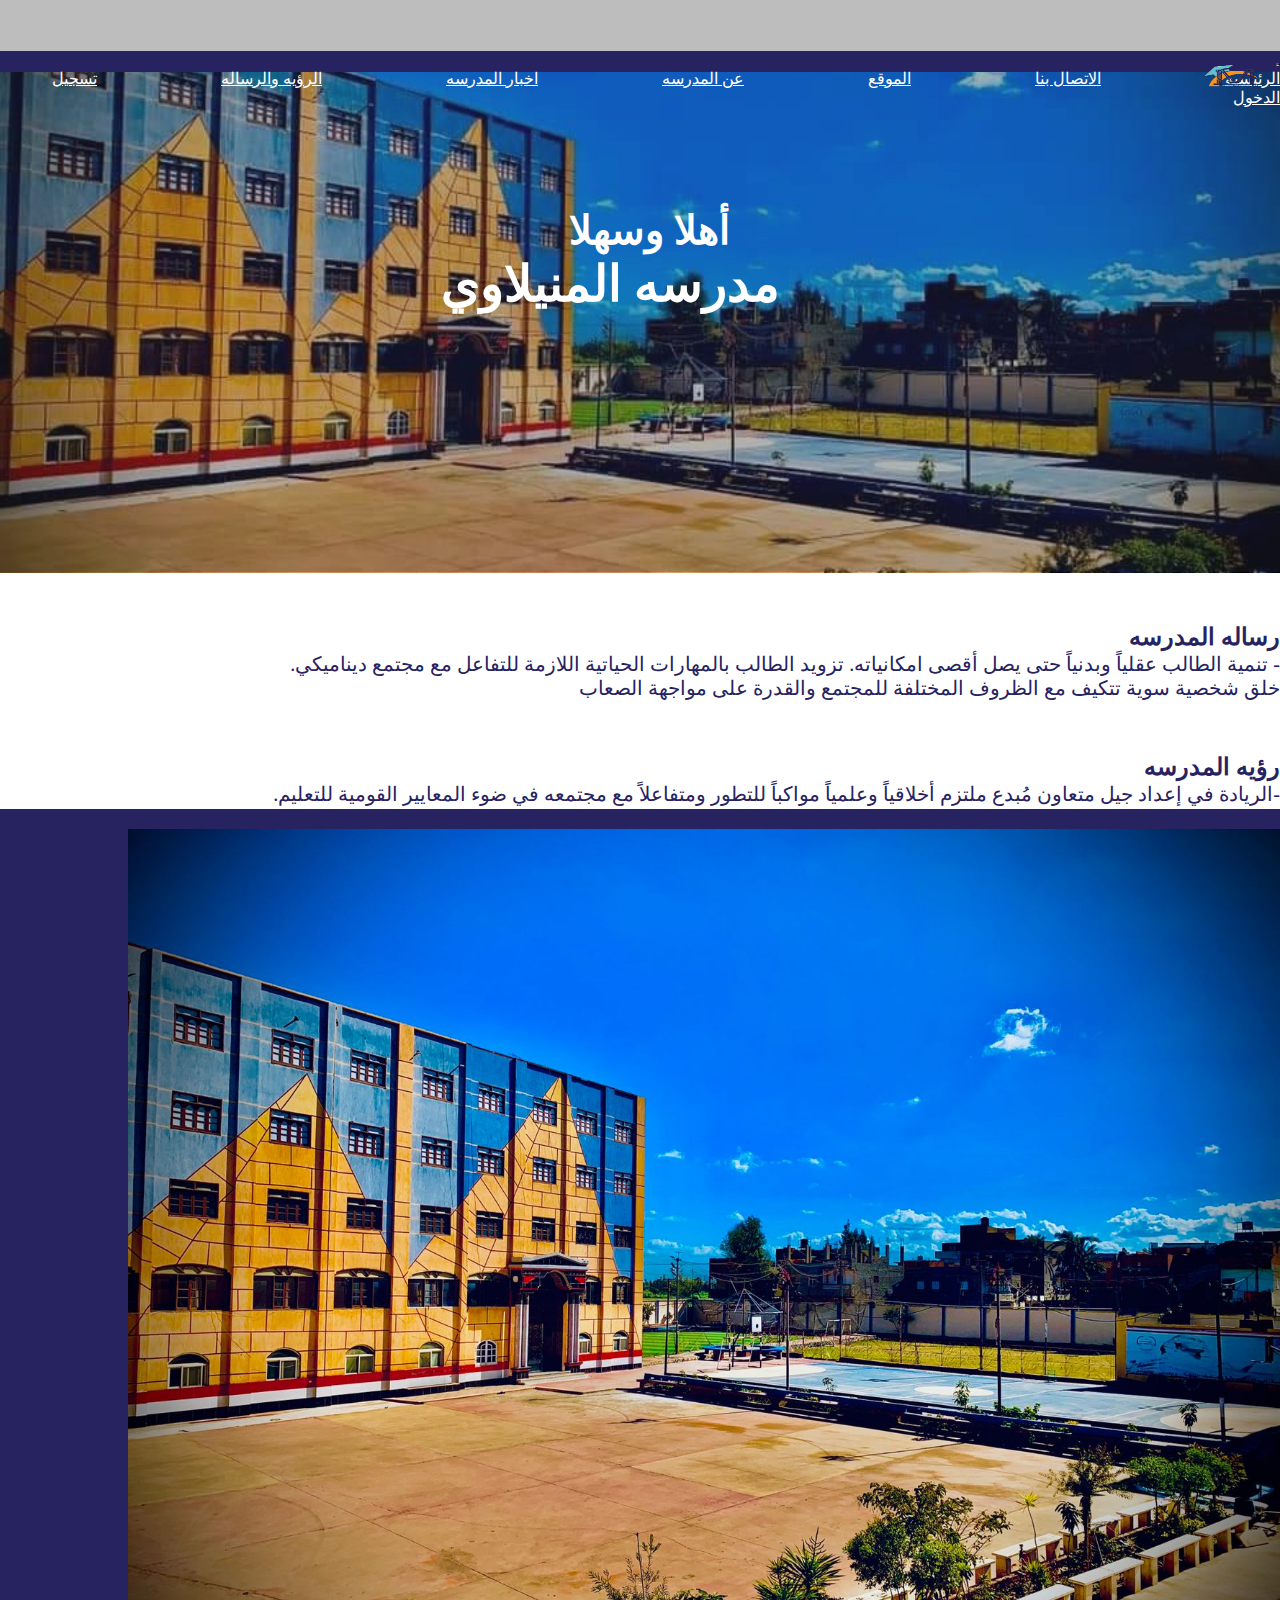
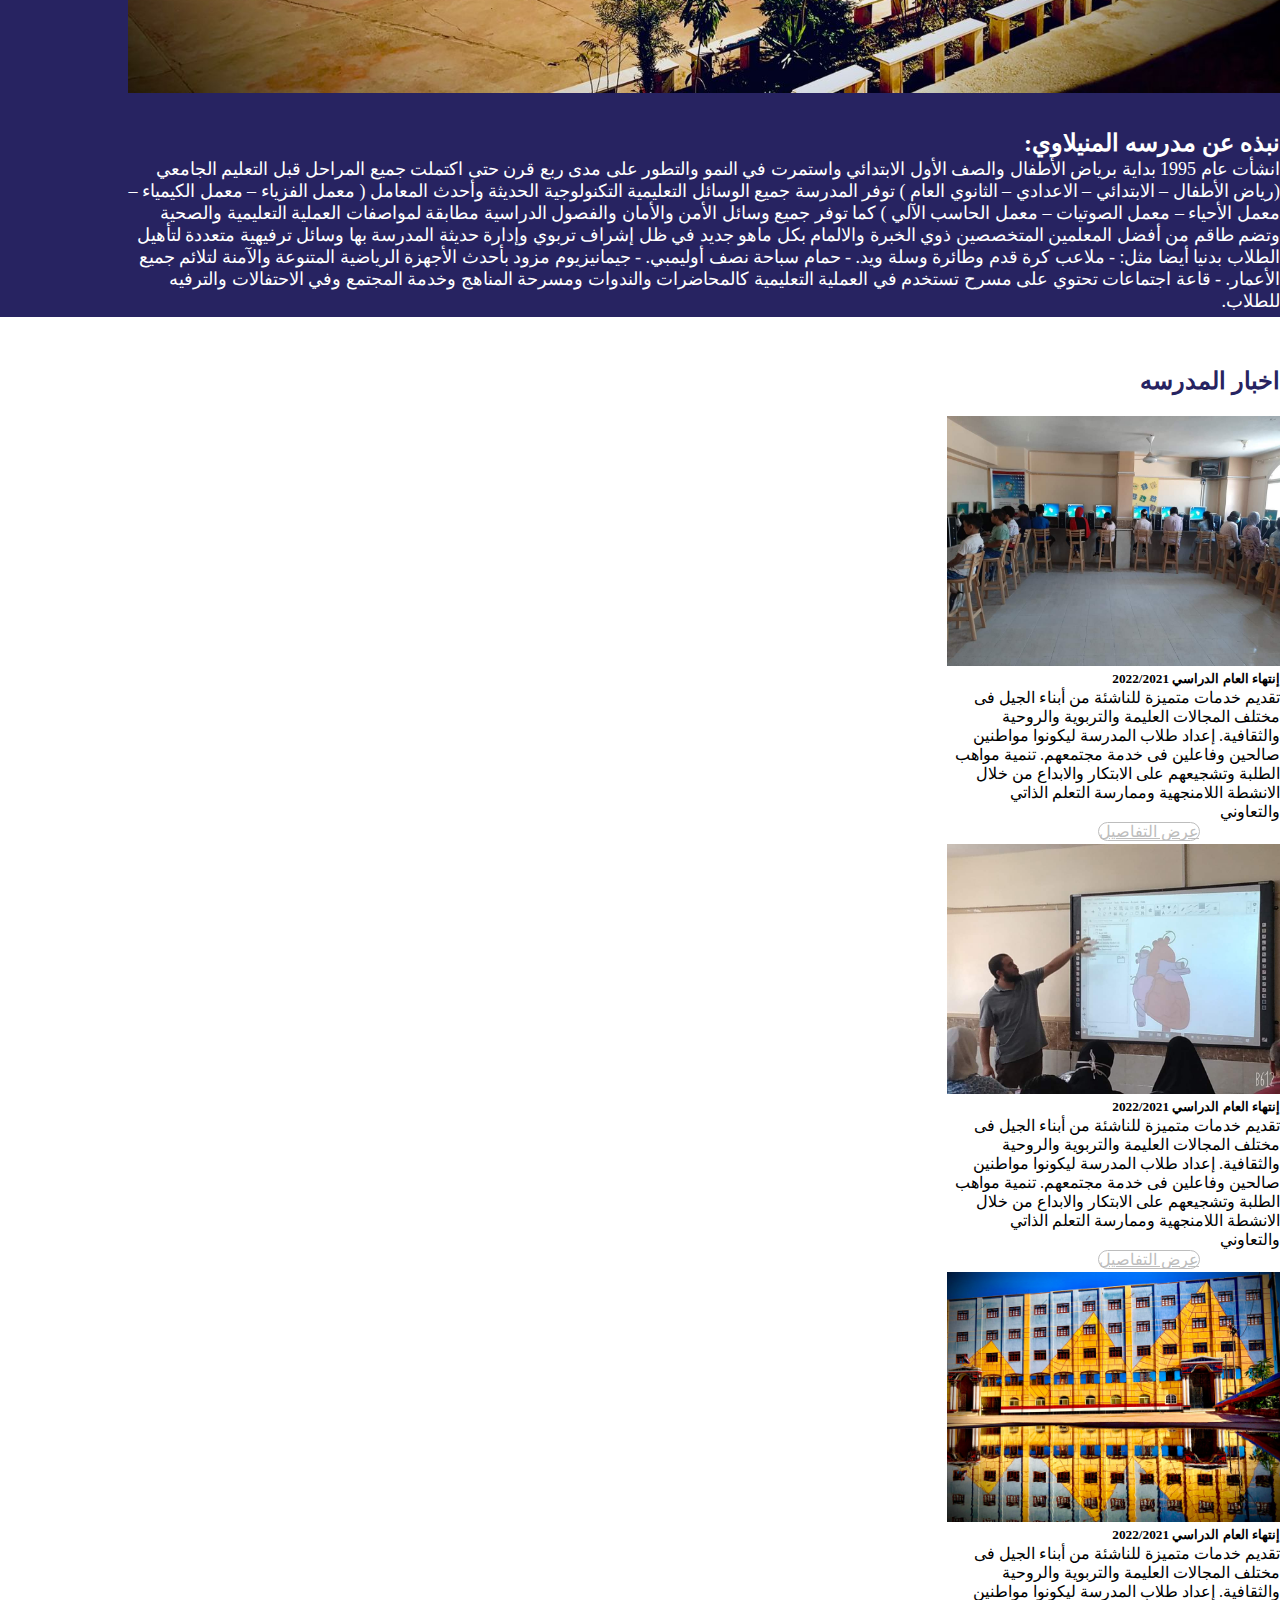
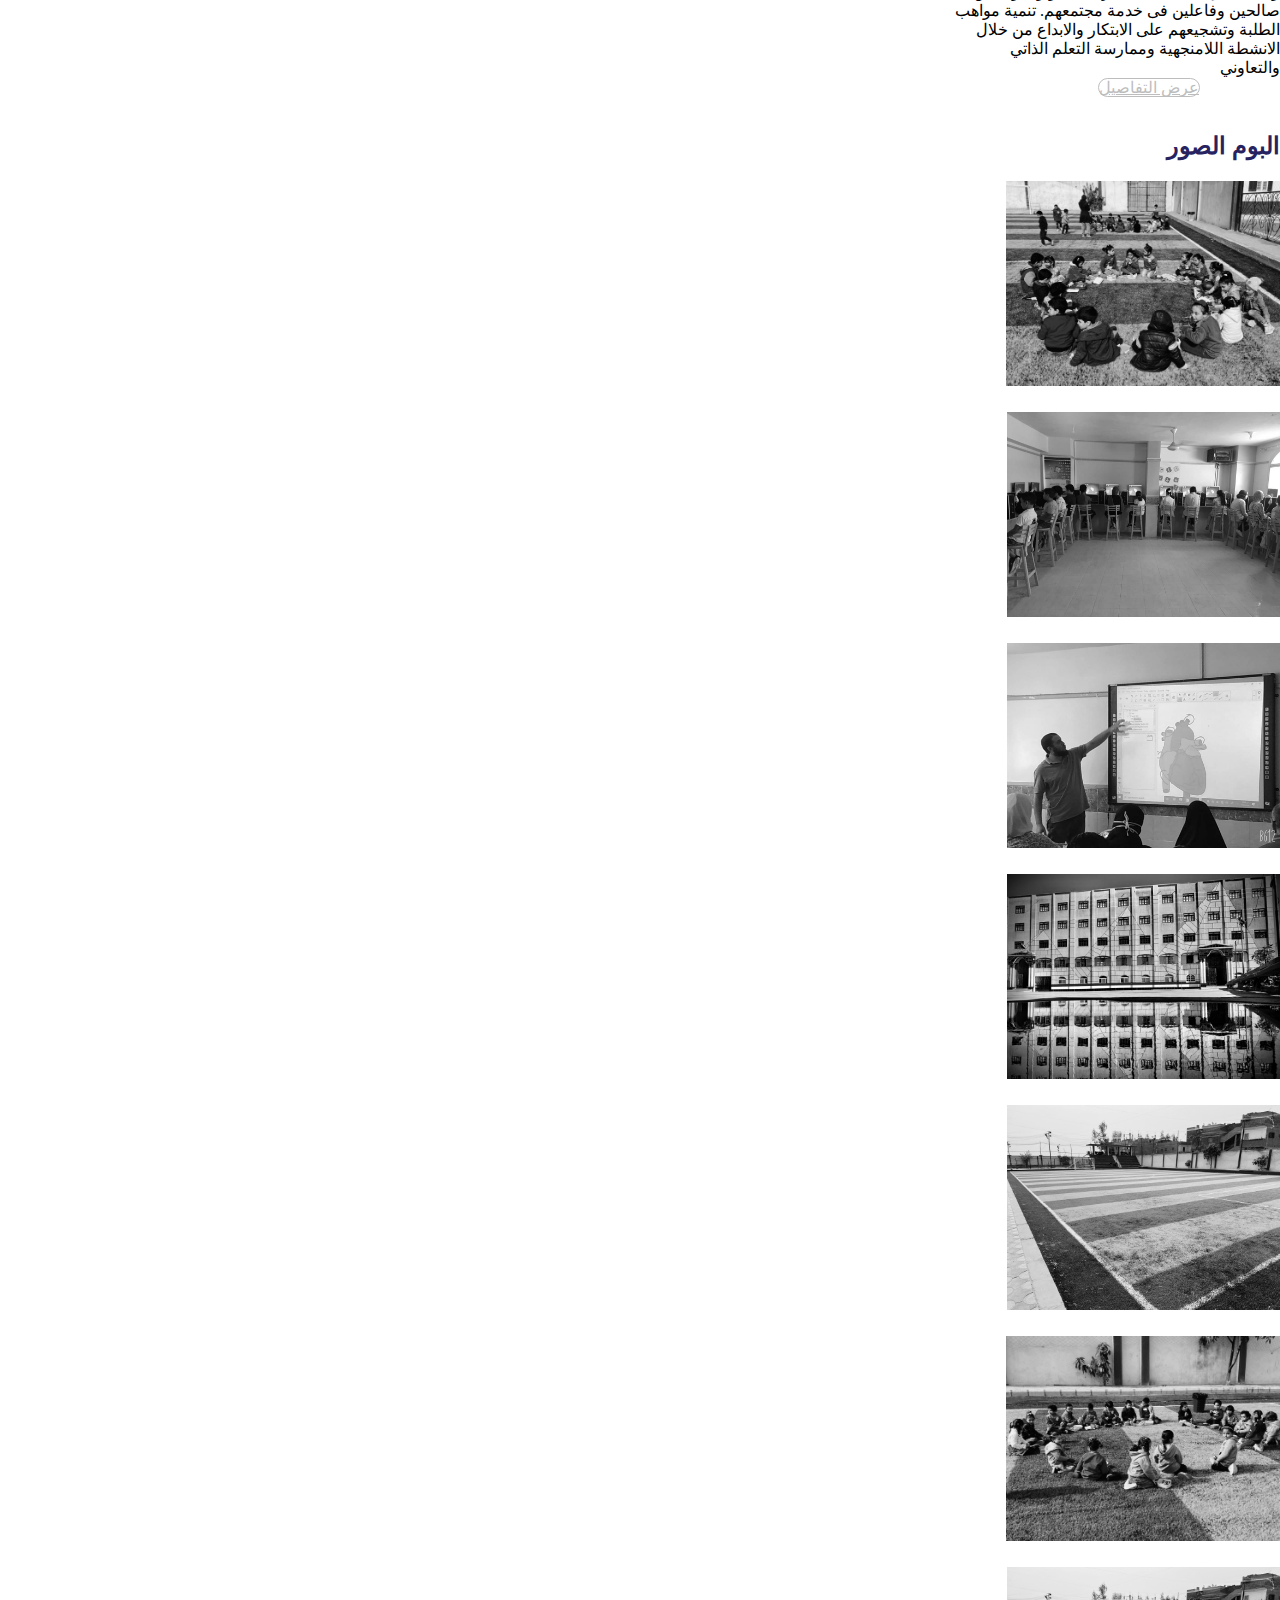
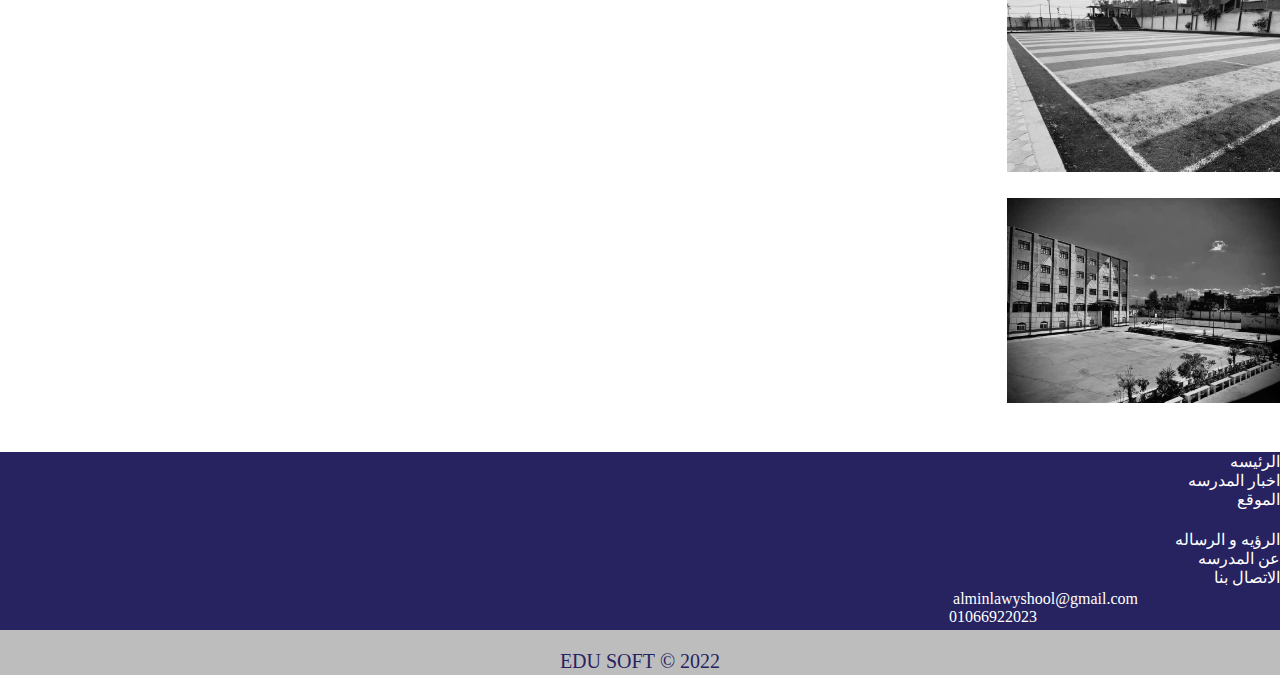
<file: index.html>
<!DOCTYPE html>
<html lang="en">
<head>
    <meta charset="UTF-8">
    <meta http-equiv="X-UA-Compatible" content="IE=edge">
    <meta name="viewport" content="width=device-width, initial-scale=1.0">
    <title>مدرسه المنيلاوي</title>

    <link rel="icon" href="images/logo.png" type="image/gif" sizes="16x16">
    <link href="https://cdn.jsdelivr.net/npm/bootstrap@5.0.2/dist/css/bootstrap.min.css" rel="stylesheet" integrity="sha384-EVSTQN3/azprG1Anm3QDgpJLIm9Nao0Yz1ztcQTwFspd3yD65VohhpuuCOmLASjC" crossorigin="anonymous">
    <link rel="stylesheet" href="https://cdnjs.cloudflare.com/ajax/libs/font-awesome/6.1.1/css/all.min.css" integrity="sha512-KfkfwYDsLkIlwQp6LFnl8zNdLGxu9YAA1QvwINks4PhcElQSvqcyVLLD9aMhXd13uQjoXtEKNosOWaZqXgel0g==" crossorigin="anonymous" referrerpolicy="no-referrer" />
    <link rel="stylesheet" href="css/style.css">
    <link rel="stylesheet" href="css/lightbox.min.css">
    <script src="js/lightbox-plus-jquery.min.js"></script>
</head>
<body>

    <nav class="navbar navbar-light " style="height:50px; background-color: #bdbdbd;">
        <div class="container">
            <ul class="d-flex">
                <li style="list-style: none;"><a href="https://www.facebook.com/%D8%A7%D9%84%D9%85%D9%86%D9%8A%D9%84%D8%A7%D9%88%D9%89-%D8%A7%D9%84%D8%AD%D8%AF%D9%8A%D8%AB%D8%A9-%D8%A7%D9%84%D8%AE%D8%A7%D8%B5%D8%A9-740449179366722/" style="margin-right: 10px;"><i class="fa-brands fa-facebook" style="color: #272361;"></i></a></li>
                <li style="list-style: none;"><a href="https://api.whatsapp.com/send?phone=201066922023&app=facebook&entry_point=page_cta&fbclid=IwAR1L28KWKjUiBjxPXe_-4Hlj-nD0aK2FJbkUM0jCTh8KAOACNF1X489IUJY" style="margin-right: 10px;"><i class="fa-brands fa-whatsapp" style="color: #272361;"></i></a></li>
                <li style="list-style: none;"><a href="mailto:alminlawyshool@gmail.com" style="margin-right: 10px;"><i class="fa-solid fa-envelope"  style="color: #272361;"></i></a></li>
                <!-- <li style="list-style: none;"><a href="01066922023" style="margin-right: 10px;"><i class="fa-solid fa-phone"     style="color: #272361;"></i></a></li> -->
            </ul>
            <!-- /////////////// -->
            <a class="navbar-brand" href="#">
                <img src="images/logo.png" alt="" width="100" height="40">
            </a>
          <!-- //////////////////// -->
        </div>
      </nav>

      <!-- /////////////////////////////////////////////////// -->

      <nav class="navbar navbar-expand-lg navbar-light  " style="background-color: #272361;">
        <div class="container-fluid">
          <!-- <a class="navbar-brand" href="#">Navbar</a> -->
          <button class="navbar-toggler" type="button" data-bs-toggle="collapse" data-bs-target="#navbarNavAltMarkup" aria-controls="navbarNavAltMarkup" aria-expanded="false" aria-label="Toggle navigation">
            <span class="navbar-toggler-icon" style="font-size: 30px;"></span>
          </button>
          <div class="collapse navbar-collapse justify-content-center " id="navbarNavAltMarkup">
            <div class="navbar-nav align-items-end">
              <a class="nav-link active" href="index.html">الرئيسيه</a>
              <a class="nav-link " aria-current="page" href="contact.html">الاتصال بنا</a>
              <a class="nav-link" href="location.html">الموقع</a>
              <a class="nav-link" href="about.html">عن المدرسه</a>
              <a class="nav-link" href="news.html">اخبار المدرسه</a>
              <a class="nav-link" href="message.html">الرؤيه والرساله</a>
              <a class="nav-link" href="login.html"> تسجيل الدخول</a>

              
            </div>
          </div>
        </div>
      </nav>


       <!-- slide start -->
       <section class="sect-slide">
        <div class="container">
            <!-- <div class="row">
                <div class="col-md-6 col-12"> -->
                    <div class="slide-item">
                        <h2 > أهلا وسهلا</h2>
                        <p >مدرسه المنيلاوي</p>
                    <!-- </div>
                </div> -->
            </div>
        </div>
  </section>

<!-- slide end -->




<!-- message start -->

<section class="message">
     <div class="container">
           <h2>رساله المدرسه</h2>
           <p>- تنمية الطالب عقلياً وبدنياً حتى يصل أقصى امكانياته.

             تزويد الطالب بالمهارات الحياتية اللازمة للتفاعل مع مجتمع ديناميكي.
            
             خلق شخصية سوية تتكيف مع الظروف المختلفة للمجتمع والقدرة على مواجهة الصعاب</p>
     </div>
</section>


<!-- vision  -->

<section class="vision">
  <div class="container">
        <h2>رؤيه المدرسه</h2>
        <p>-الريادة في إعداد جيل متعاون مُبدع ملتزم أخلاقياً وعلمياً مواكباً للتطور ومتفاعلاً مع مجتمعه في ضوء المعايير القومية للتعليم.</p>
  </div>
</section> 


<!-- about-->

<section class="about" style="background-color: #272361;">
      <div class="container">
            <div class="row">
                  <div class="col-md-5">
                      <img src="images/9.jpeg" alt="">
                  </div>
                  <div class="col-md-7">
                    <h2>نبذه عن مدرسه المنيلاوي: </h2>
                    <p>انشأت عام 1995 بداية برياض الأطفال والصف الأول الابتدائي واستمرت في النمو والتطور على مدى ربع قرن حتى اكتملت جميع المراحل قبل التعليم الجامعي (رياض الأطفال – الابتدائي – الاعدادي – الثانوي العام ) 

                      توفر المدرسة جميع الوسائل التعليمية التكنولوجية الحديثة وأحدث المعامل ( معمل الفزياء – معمل الكيمياء – معمل الأحياء – معمل الصوتيات – معمل الحاسب الآلي ) كما توفر جميع وسائل الأمن والأمان والفصول الدراسية مطابقة لمواصفات العملية التعليمية والصحية
                     
                     وتضم طاقم من أفضل المعلمين المتخصصين ذوي الخبرة والالمام بكل ماهو جديد في ظل إشراف تربوي وإدارة حديثة
                     
                     المدرسة بها وسائل ترفيهية متعددة لتأهيل الطلاب بدنيا أيضا مثل:
                     
                     - ملاعب كرة قدم وطائرة وسلة ويد.
                     
                     - حمام سباحة نصف أوليمبي.
                     
                     - جيمانيزيوم مزود بأحدث الأجهزة الرياضية المتنوعة والآمنة لتلائم جميع الأعمار.
                     
                     - قاعة اجتماعات تحتوي على مسرح تستخدم في العملية التعليمية كالمحاضرات والندوات ومسرحة المناهج وخدمة المجتمع وفي الاحتفالات والترفيه للطلاب.</p>
                  </div>
            </div>
      </div>
</section>

<!-- news -->
<secction class="news">
    <div class="container">
      <h2>اخبار المدرسه</h2>
      <div class="row">
         <div class="col-md-4">
          <div class="card" style="width: 20.8333rem;">
            <img src="images/2.jpeg" class="card-img-top" alt="...">
            <div class="card-body">
              <h5 class="card-title">إنتهاء العام الدراسي 2022/2021</h5>
              <p class="card-text">تقديم خدمات متميزة للناشئة من أبناء الجيل فى مختلف المجالات العليمة والتربوية والروحية والثقافية. إعداد طلاب المدرسة ليكونوا مواطنين صالحين وفاعلين فى خدمة مجتمعهم. تنمية مواهب الطلبة وتشجيعهم على الابتكار والابداع من خلال الانشطة اللامنجهية وممارسة التعلم الذاتي والتعاوني</p>
              <a href="news.html" class="btn btn-primary" style="margin-right: 80px; border-radius: 10px; background-color:transparent; color: #bdbdbd; border: 1px solid #bdbdbd;">عرض التفاصيل</a>
            </div>
          </div>
         </div>
         <div class="col-md-4">
          <div class="card" style="width: 20.8333rem;">
            <img src="images/3.jpeg" class="card-img-top" alt="...">
            <div class="card-body">
              <h5 class="card-title">إنتهاء العام الدراسي 2022/2021</h5>
              <p class="card-text">تقديم خدمات متميزة للناشئة من أبناء الجيل فى مختلف المجالات العليمة والتربوية والروحية والثقافية. إعداد طلاب المدرسة ليكونوا مواطنين صالحين وفاعلين فى خدمة مجتمعهم. تنمية مواهب الطلبة وتشجيعهم على الابتكار والابداع من خلال الانشطة اللامنجهية وممارسة التعلم الذاتي والتعاوني</p>
              <a href="news.html" class="btn btn-primary" style="margin-right: 80px; border-radius: 10px; background-color:transparent; color: #bdbdbd; border: 1px solid #bdbdbd;">عرض التفاصيل</a>
            </div>
          </div>
         </div>
         <div class="col-md-4">
          <div class="card" style="width: 20.8333rem;">
            <img src="images/4.jpeg" class="card-img-top" alt="...">
            <div class="card-body">
              <h5 class="card-title">إنتهاء العام الدراسي 2022/2021</h5>
              <p class="card-text">تقديم خدمات متميزة للناشئة من أبناء الجيل فى مختلف المجالات العليمة والتربوية والروحية والثقافية. إعداد طلاب المدرسة ليكونوا مواطنين صالحين وفاعلين فى خدمة مجتمعهم. تنمية مواهب الطلبة وتشجيعهم على الابتكار والابداع من خلال الانشطة اللامنجهية وممارسة التعلم الذاتي والتعاوني</p>
              <a href="news.html" class="btn btn-primary" style="margin-right: 80px; border-radius: 10px; background-color:transparent; color: #bdbdbd; border: 1px solid #bdbdbd;">عرض التفاصيل</a>
            </div>
          </div>
         </div>
      </div>
    </div>
</secction>


<!-- gallery -->
<section class="gallery">
      <div class="container">
        <h2>البوم الصور</h2>
        <div class="row">
          <div class="col-md-3">
              <a href="images/1.jpeg" data-lightbox="mygallery"><img src="images/1.jpeg" alt=""></a>
          </div>
          <div class="col-md-3">
            <a href="images/2.jpeg" data-lightbox="mygallery"><img src="images/2.jpeg" alt=""></a>
          </div>
        <div class="col-md-3">
          <a href="images/3.jpeg" data-lightbox="mygallery"><img src="images/3.jpeg" alt=""></a>
        </div>
        <div class="col-md-3">
           <a href="images/4.jpeg" data-lightbox="mygallery"> <img src="images/4.jpeg" alt=""> </a>
        </div>
        <div class="col-md-3">
          <a href="images/5.jpeg" data-lightbox="mygallery"><img src="images/5.jpeg" alt=""></a>
      </div>
      <div class="col-md-3">
       <a href="images/6.jpeg" data-lightbox="mygallery"><img src="images/6.jpeg" alt=""></a> 
    </div>
      <div class="col-md-3">
        <a href="images/5.jpeg" data-lightbox="mygallery"><img src="images/5.jpeg" alt=""></a>
      </div>
      <div class="col-md-3">
        <a href="images/8.jpeg" data-lightbox="mygallery"><img src="images/8.jpeg" alt=""></a>
    </div>
        </div>
         <!-- <a href="#" class="btn btn-primary more-btn">المزيد</a> -->
      </div>
</section>


<!-- footer -->
<footer style="background-color:#272361; height: 100%;">
   <div class="container">
        <div class="row">
             <div class="col-md-6">
                 <div class="row">
                   <div class="col-md-3" style="margin-top: 20px;">
                  <a href="index.html" class="col-md-1" style="margin-left: 10px; text-decoration: none; color: #ffffff;">الرئيسه </a><br>
                  <a href="news.html" class="col-md-1" style="margin-left: 10px; text-decoration: none; color: #ffffff;">اخبار المدرسه</a><br>
                  <a href="location.html" class="col-md-1" style="margin-left: 10px; text-decoration: none; color: #ffffff;">الموقع</a>
                   </div>
                   <div class="col-md-3" style="margin-top: 20px;">
                    <a href="message.html" class="col-md-1" style="margin-left: 10px; text-decoration: none; color: #ffffff;">الرؤيه و الرساله</a><br>
                    <a href="about.html" class="col-md-1" style="margin-left: 10px; text-decoration: none; color: #ffffff;">عن المدرسه</a><br>
                    <a href="contact.html" class="col-md-1" style="margin-left: 10px; text-decoration: none; color: #ffffff;">الاتصال بنا</a>
                      </div>
                 </div>
             </div>
             <div class="col-md-6 foot-link">
                  <a href="" class="test-foot1" style="text-decoration:none; color: #ffffff;">alminlawyshool@gmail.com<i class="fa-solid fa-envelope" style="color: #ffffff;"></i></a><br>
                  <a href="" class="test-foot2" style="text-decoration:none; color: #ffffff;">01066922023<i class="fa-solid fa-phone" style="color: #ffffff; "></i></a>
             </div>
        </div>
   </div>
</footer>

<div class=" col-md-12 end">
    <p>2022 &copy;  EDU SOFT </p>
</div>


    <script src="https://cdn.jsdelivr.net/npm/@popperjs/core@2.9.2/dist/umd/popper.min.js" integrity="sha384-IQsoLXl5PILFhosVNubq5LC7Qb9DXgDA9i+tQ8Zj3iwWAwPtgFTxbJ8NT4GN1R8p" crossorigin="anonymous"></script>
    <script src="https://cdn.jsdelivr.net/npm/bootstrap@5.0.2/dist/js/bootstrap.min.js" integrity="sha384-cVKIPhGWiC2Al4u+LWgxfKTRIcfu0JTxR+EQDz/bgldoEyl4H0zUF0QKbrJ0EcQF" crossorigin="anonymous"></script>
    <script src="js/script.js"></script>
</body>
</html>
</file>
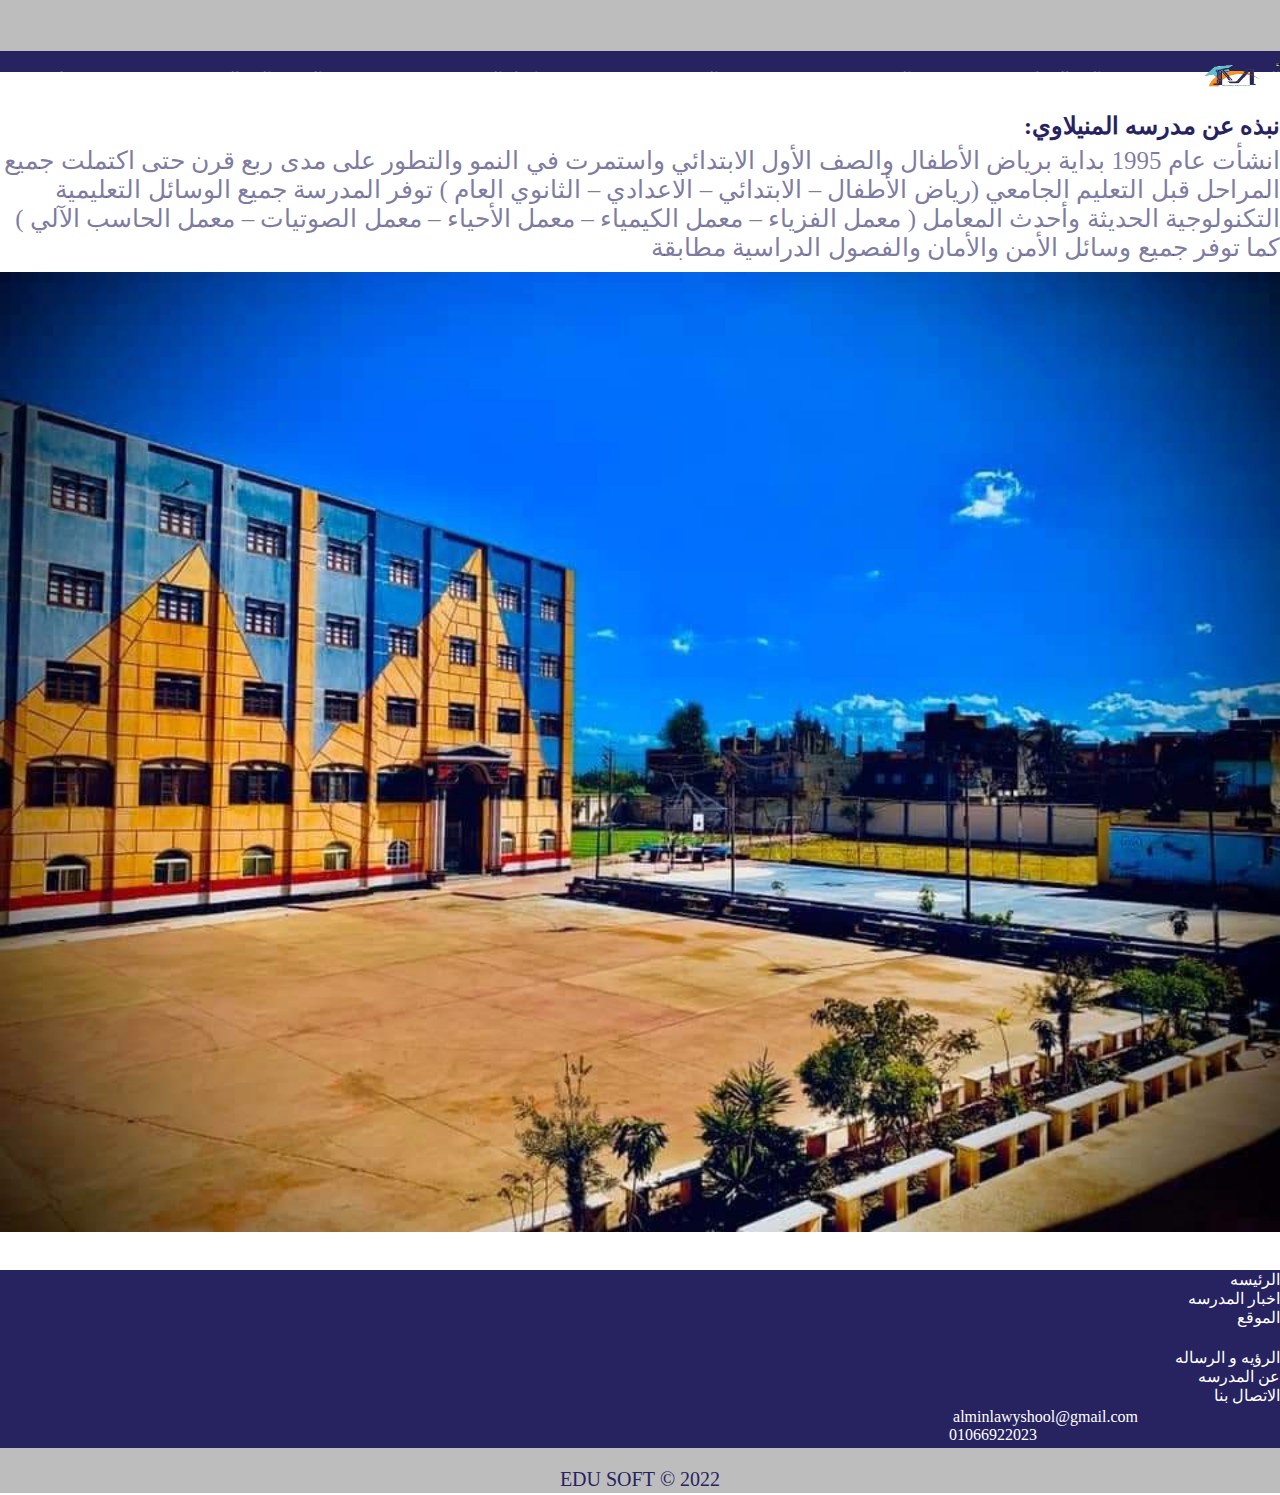
<file: about.html>
<!DOCTYPE html>
<html lang="en">
<head>
    <meta charset="UTF-8">
    <meta http-equiv="X-UA-Compatible" content="IE=edge">
    <meta name="viewport" content="width=device-width, initial-scale=1.0">
    <title>مدرسه المنيلاوي</title>

    <link href="https://cdn.jsdelivr.net/npm/bootstrap@5.0.2/dist/css/bootstrap.min.css" rel="stylesheet" integrity="sha384-EVSTQN3/azprG1Anm3QDgpJLIm9Nao0Yz1ztcQTwFspd3yD65VohhpuuCOmLASjC" crossorigin="anonymous">
    <link rel="stylesheet" href="https://cdnjs.cloudflare.com/ajax/libs/font-awesome/6.1.1/css/all.min.css" integrity="sha512-KfkfwYDsLkIlwQp6LFnl8zNdLGxu9YAA1QvwINks4PhcElQSvqcyVLLD9aMhXd13uQjoXtEKNosOWaZqXgel0g==" crossorigin="anonymous" referrerpolicy="no-referrer" />
    <link rel="stylesheet" href="css/style.css">
</head>
<body>

    <nav class="navbar navbar-light " style="height:50px; background-color: #bdbdbd;">
        <div class="container">
            <ul class="d-flex">
                <li style="list-style: none;"><a href="" style="margin-right: 10px;"><i class="fa-brands fa-facebook" style="color: #272361;"></i></a></li>
                <li style="list-style: none;"><a href="" style="margin-right: 10px;"><i class="fa-brands fa-whatsapp" style="color: #272361;"></i></a></li>
                <li style="list-style: none;"><a href="" style="margin-right: 10px;"><i class="fa-solid fa-envelope"  style="color: #272361;"></i></a></li>
                <!-- <li style="list-style: none;"><a href="" style="margin-right: 10px;"><i class="fa-solid fa-phone"     style="color: #272361;"></i></a></li> -->
            </ul>
            <!-- /////////////// -->
            <a class="navbar-brand" href="index.html">
                <img src="images/logo.png" alt="" width="100" height="40">
            </a>
          <!-- //////////////////// -->
        </div>
      </nav>

      <!-- /////////////////////////nav////////////////////////// -->


      <nav class="navbar navbar-expand-lg navbar-light  " style="background-color: #272361;">
        <div class="container-fluid">
          <!-- <a class="navbar-brand" href="#">Navbar</a> -->
          <button class="navbar-toggler" type="button" data-bs-toggle="collapse" data-bs-target="#navbarNavAltMarkup" aria-controls="navbarNavAltMarkup" aria-expanded="false" aria-label="Toggle navigation">
            <span class="navbar-toggler-icon"></span>
          </button>
          <div class="collapse navbar-collapse justify-content-center " id="navbarNavAltMarkup">
            <div class="navbar-nav align-items-end">
              <a class="nav-link active" href="index.html">الرئيسيه</a>
              <a class="nav-link " aria-current="page" href="contact.html">الاتصال بنا</a>
              <a class="nav-link" href="location.html">الموقع</a>
              <a class="nav-link" href="about.html">عن المدرسه</a>
              <a class="nav-link" href="news.html">اخبار المدرسه</a>
              <a class="nav-link" href="message.html">الرؤيه والرساله</a>
              <a class="nav-link" href="login.html"> تسجيل الدخول</a>
              
            </div>
          </div>
        </div>
      </nav>






     <div class="container about-page">
         <div class="row">
             <div class="col-md-6">
                <h2>نبذه عن مدرسه المنيلاوي: </h2>
                <p>انشأت عام 1995 بداية برياض الأطفال والصف الأول الابتدائي واستمرت في النمو والتطور على مدى ربع قرن حتى اكتملت جميع المراحل قبل التعليم الجامعي (رياض الأطفال – الابتدائي – الاعدادي – الثانوي العام ) توفر المدرسة جميع الوسائل التعليمية التكنولوجية الحديثة وأحدث المعامل ( معمل الفزياء – معمل الكيمياء – معمل الأحياء – معمل الصوتيات – معمل الحاسب الآلي ) كما توفر جميع وسائل الأمن والأمان والفصول الدراسية مطابقة
                    
                      </p>
             </div>
             <div class="col-md-6">
                 <img src="images/8.jpeg" alt="">
             </div>
         </div>
     </div>









      <!-- footer -->

<footer style="background-color:#272361; height: 100%;">
    <div class="container">
         <div class="row">
              <div class="col-md-6">
                  <div class="row">
                    <div class="col-md-3" style="margin-top: 20px;">
                      <a href="index.html" class="col-md-1" style="margin-left: 10px; text-decoration: none; color: #ffffff;">الرئيسه </a><br>
                      <a href="news.html" class="col-md-1" style="margin-left: 10px; text-decoration: none; color: #ffffff;">اخبار المدرسه</a><br>
                      <a href="location.html" class="col-md-1" style="margin-left: 10px; text-decoration: none; color: #ffffff;">الموقع</a>
                       </div>
                       <div class="col-md-3" style="margin-top: 20px;">
                        <a href="message.html" class="col-md-1" style="margin-left: 10px; text-decoration: none; color: #ffffff;">الرؤيه و الرساله</a><br>
                        <a href="about.html" class="col-md-1" style="margin-left: 10px; text-decoration: none; color: #ffffff;">عن المدرسه</a><br>
                        <a href="contact.html" class="col-md-1" style="margin-left: 10px; text-decoration: none; color: #ffffff;">الاتصال بنا</a>
                       </div>
                  </div>
              </div>
              <div class="col-md-6 foot-link">
                <a href="" class="test-foot1" style="text-decoration:none; color: #ffffff;">alminlawyshool@gmail.com<i class="fa-solid fa-envelope" style="color: #ffffff;"></i></a><br>
                <a href="" class="test-foot2" style="text-decoration:none; color: #ffffff;">01066922023<i class="fa-solid fa-phone" style="color: #ffffff; "></i></a>
           </div>
         </div>
    </div>
 </footer>

 <div class="end" style="background-color:#BDBDBD; width:100%">
  <p style="color:#272361; text-align: center; font-size: 20px;">2022 &copy;  EDU SOFT </p>
</div>
 
 
     <script src="https://cdn.jsdelivr.net/npm/@popperjs/core@2.9.2/dist/umd/popper.min.js" integrity="sha384-IQsoLXl5PILFhosVNubq5LC7Qb9DXgDA9i+tQ8Zj3iwWAwPtgFTxbJ8NT4GN1R8p" crossorigin="anonymous"></script>
     <script src="https://cdn.jsdelivr.net/npm/bootstrap@5.0.2/dist/js/bootstrap.min.js" integrity="sha384-cVKIPhGWiC2Al4u+LWgxfKTRIcfu0JTxR+EQDz/bgldoEyl4H0zUF0QKbrJ0EcQF" crossorigin="anonymous"></script>
 </body>
 </html>
</file>
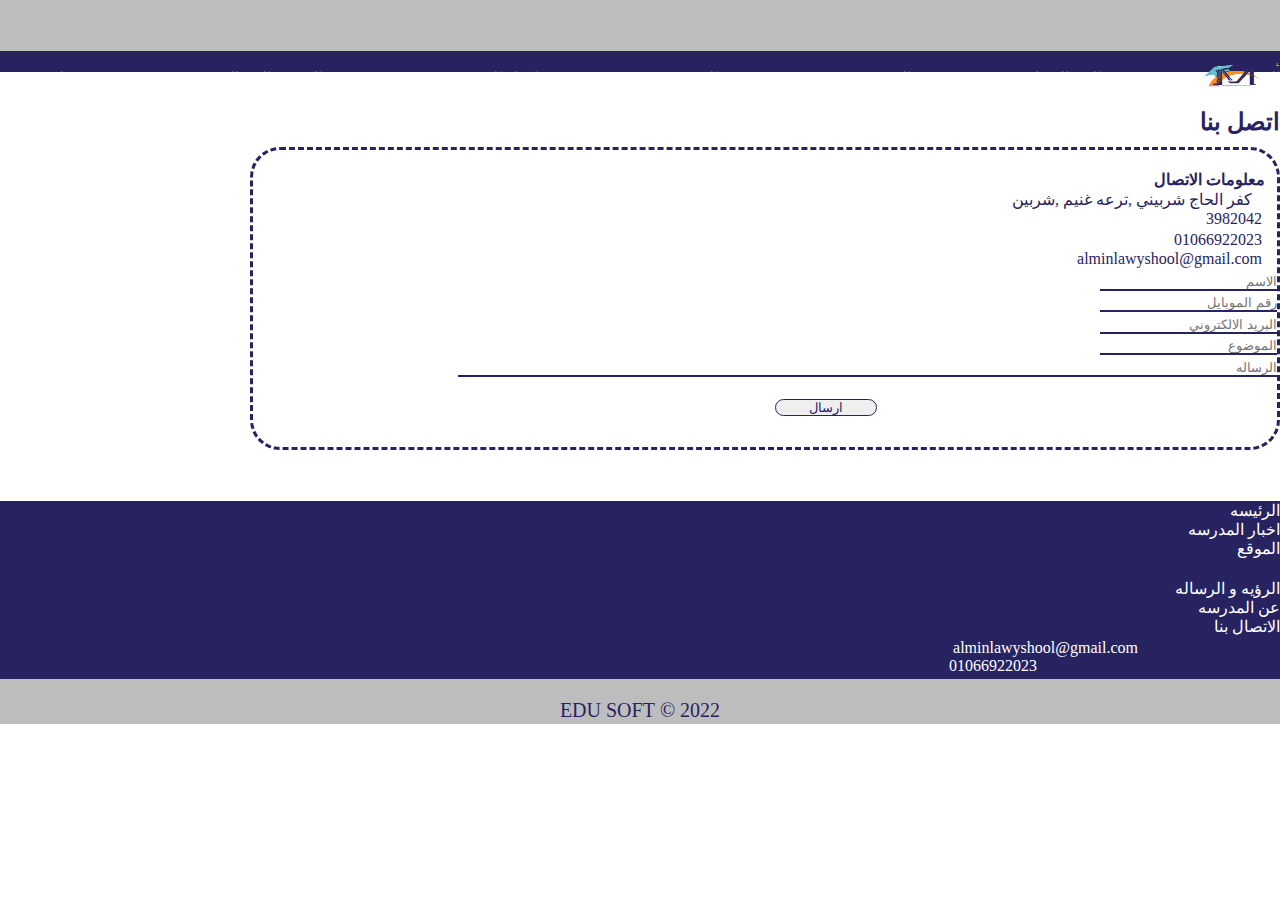
<file: contact.html>
<!DOCTYPE html>
<html lang="en">
<head>
    <meta charset="UTF-8">
    <meta http-equiv="X-UA-Compatible" content="IE=edge">
    <meta name="viewport" content="width=device-width, initial-scale=1.0">
    <title>مدرسه المنيلاوي</title>
    <link href="https://cdn.jsdelivr.net/npm/bootstrap@5.0.2/dist/css/bootstrap.min.css" rel="stylesheet" integrity="sha384-EVSTQN3/azprG1Anm3QDgpJLIm9Nao0Yz1ztcQTwFspd3yD65VohhpuuCOmLASjC" crossorigin="anonymous">
    <link rel="stylesheet" href="https://cdnjs.cloudflare.com/ajax/libs/font-awesome/6.1.1/css/all.min.css" integrity="sha512-KfkfwYDsLkIlwQp6LFnl8zNdLGxu9YAA1QvwINks4PhcElQSvqcyVLLD9aMhXd13uQjoXtEKNosOWaZqXgel0g==" crossorigin="anonymous" referrerpolicy="no-referrer" />
    <link rel="stylesheet" href="css/style.css">
</head>
<body>

    <nav class="navbar navbar-light " style="height:50px; background-color: #bdbdbd;">
        <div class="container">
            <ul class="d-flex">
                <li style="list-style: none;"><a href="" style="margin-right: 10px;"><i class="fa-brands fa-facebook" style="color: #272361;"></i></a></li>
                <li style="list-style: none;"><a href="" style="margin-right: 10px;"><i class="fa-brands fa-whatsapp" style="color: #272361;"></i></a></li>
                <li style="list-style: none;"><a href="" style="margin-right: 10px;"><i class="fa-solid fa-envelope"  style="color: #272361;"></i></a></li>
                <!-- <li style="list-style: none;"><a href="" style="margin-right: 10px;"><i class="fa-solid fa-phone"     style="color: #272361;"></i></a></li> -->
            </ul>
            <!-- /////////////// -->
            <a class="navbar-brand" href="index.html">
                <img src="images/logo.png" alt="" width="100" height="40">
            </a>
          <!-- //////////////////// -->
        </div>
      </nav>

      <!-- /////////////////////////nav////////////////////////// -->


      <nav class="navbar navbar-expand-lg navbar-light  " style="background-color: #272361;">
        <div class="container-fluid">
          <!-- <a class="navbar-brand" href="#">Navbar</a> -->
          <button class="navbar-toggler" type="button" data-bs-toggle="collapse" data-bs-target="#navbarNavAltMarkup" aria-controls="navbarNavAltMarkup" aria-expanded="false" aria-label="Toggle navigation">
            <span class="navbar-toggler-icon"></span>
          </button>
          <div class="collapse navbar-collapse justify-content-center " id="navbarNavAltMarkup">
            <div class="navbar-nav align-items-end">
              <a class="nav-link active" href="index.html">الرئيسيه</a>
              <a class="nav-link " aria-current="page" href="contact.html">الاتصال بنا</a>
              <a class="nav-link" href="location.html">الموقع</a>
              <a class="nav-link" href="about.html">عن المدرسه</a>
              <a class="nav-link" href="news.html">اخبار المدرسه</a>
              <a class="nav-link" href="message.html">الرؤيه والرساله</a>
              <a class="nav-link" href="login.html"> تسجيل الدخول</a>
              
            </div>
          </div>
        </div>
      </nav>





       <div class="container contact-page">
            <h2 style="color: #272361; margin-top:20px">اتصل بنا</h2>
            <div class="test" style="border:3px dashed  #272361; margin-top: 10px; margin-bottom: 30px; border-radius: 30px; width: 80%;">
                <h4 style="margin-top: 20px; color: #272361;">معلومات الاتصال</h4>
                <div class="row">
                    <div class="col-lg-6">
                        <ul class="d-flex flex-column">
                            <li style="list-style: none;"><a href="" style="margin-right: 15px; text-decoration: none; color: #272361;"><i class="fa-solid fa-house"style="color: #272361; margin-left:10px"></i>كفر الحاج شربيني ,ترعه غنيم ,شربين</a></li>
                            <li style="list-style: none;"><a href="" style="margin-right: 15px; text-decoration: none; color: #272361;"><i class="fa-solid fa-fax" style="color: #272361; margin-left:10px"></i>3982042</a></li>
                        </ul>
                    </div>
                    <div class="col-lg-6">
                        <ul class="d-flex flex-column">
                            <li style="list-style: none;"><a href="" style="margin-right: 15px; text-decoration: none; color: #272361;"><i class="fa-solid fa-phone" style="color: #272361; margin-left:10px"></i>  01066922023</a></li>
                            <li style="list-style: none;"><a href="" style="margin-right: 15px; text-decoration: none; color: #272361;"><i class="fa-solid fa-envelope" style="color: #272361; margin-left:10px"></i>alminlawyshool@gmail.com</a></li>
                        </ul>
                    </div>
                </div>

                <!-- form -->
                <form action="" style="margin-bottom:30px;">
                    <div class="row">
                        <div class="col-lg-6">
                            <ul class="d-flex flex-colum">
                               
                                    <div class="form-group">
                                        <input type="text" class="form-control" id="email" placeholder="الاسم" style="border: none; border-bottom:2px solid #272361">
                                      </div>
                            </ul>
                            <ul class="d-flex flex-colum">
                               
                                <div class="form-group">
                                    <input type="text" class="form-control" id="email" placeholder="رقم الموبايل" style="border: none; border-bottom:2px solid #272361">
                                  </div>
                            </ul>
                        </div>
                        <div class="col-lg-6">
                            <ul class="d-flex flex-colum">
                               
                                <div class="form-group">
                                    <input type="email" class="form-control" id="email" placeholder="البريد الالكتروني" style="border: none; border-bottom:2px solid #272361">
                                  </div>
                            </ul>
                            <ul class="d-flex flex-colum">
                               
                                <div class="form-group">
                                    <input type="text" class="form-control" id="email" placeholder="الموضوع" style="border: none; border-bottom:2px solid #272361">
                                  </div>
                            </ul>
                        </div>
                        <div class="form-group">
                            <input type="text" class="form-control" id="email" placeholder="الرساله" style="border: none; border-bottom:2px solid #272361; width: 80%;">
                          </div>

                    </div>
                    
                    <button type="submit" class="btn btn-default save-btn" >ارسال</button>
                  </form>
                  
               
            </div>
       </div>




        <!-- footer -->

<footer style="background-color:#272361; height: 100%;">
    <div class="container">
         <div class="row">
              <div class="col-md-6">
                  <div class="row">
                    <div class="col-md-3" style="margin-top: 20px;">
                      <a href="index.html" class="col-md-1" style="margin-left: 10px; text-decoration: none; color: #ffffff;">الرئيسه </a><br>
                      <a href="news.html" class="col-md-1" style="margin-left: 10px; text-decoration: none; color: #ffffff;">اخبار المدرسه</a><br>
                      <a href="location.html" class="col-md-1" style="margin-left: 10px; text-decoration: none; color: #ffffff;">الموقع</a>
                       </div>
                       <div class="col-md-3" style="margin-top: 20px;">
                        <a href="message.html" class="col-md-1" style="margin-left: 10px; text-decoration: none; color: #ffffff;">الرؤيه و الرساله</a><br>
                        <a href="about.html" class="col-md-1" style="margin-left: 10px; text-decoration: none; color: #ffffff;">عن المدرسه</a><br>
                        <a href="contact.html" class="col-md-1" style="margin-left: 10px; text-decoration: none; color: #ffffff;">الاتصال بنا</a>
                       </div>
                  </div>
              </div>
              <div class="col-md-6 foot-link">
                <a href="" class="test-foot1" style="text-decoration:none; color: #ffffff;">alminlawyshool@gmail.com<i class="fa-solid fa-envelope" style="color: #ffffff;"></i></a><br>
                <a href="" class="test-foot2" style="text-decoration:none; color: #ffffff;">01066922023<i class="fa-solid fa-phone" style="color: #ffffff; "></i></a>
           </div>
         </div>
    </div>
 </footer>

 <div class="end" style="background-color:#BDBDBD; width:100%">
  <p style="color:#272361; text-align: center; font-size: 20px;">2022 &copy;  EDU SOFT </p>
</div>
 
 
     <script src="https://cdn.jsdelivr.net/npm/@popperjs/core@2.9.2/dist/umd/popper.min.js" integrity="sha384-IQsoLXl5PILFhosVNubq5LC7Qb9DXgDA9i+tQ8Zj3iwWAwPtgFTxbJ8NT4GN1R8p" crossorigin="anonymous"></script>
     <script src="https://cdn.jsdelivr.net/npm/bootstrap@5.0.2/dist/js/bootstrap.min.js" integrity="sha384-cVKIPhGWiC2Al4u+LWgxfKTRIcfu0JTxR+EQDz/bgldoEyl4H0zUF0QKbrJ0EcQF" crossorigin="anonymous"></script>
 </body>
 </html>
</file>
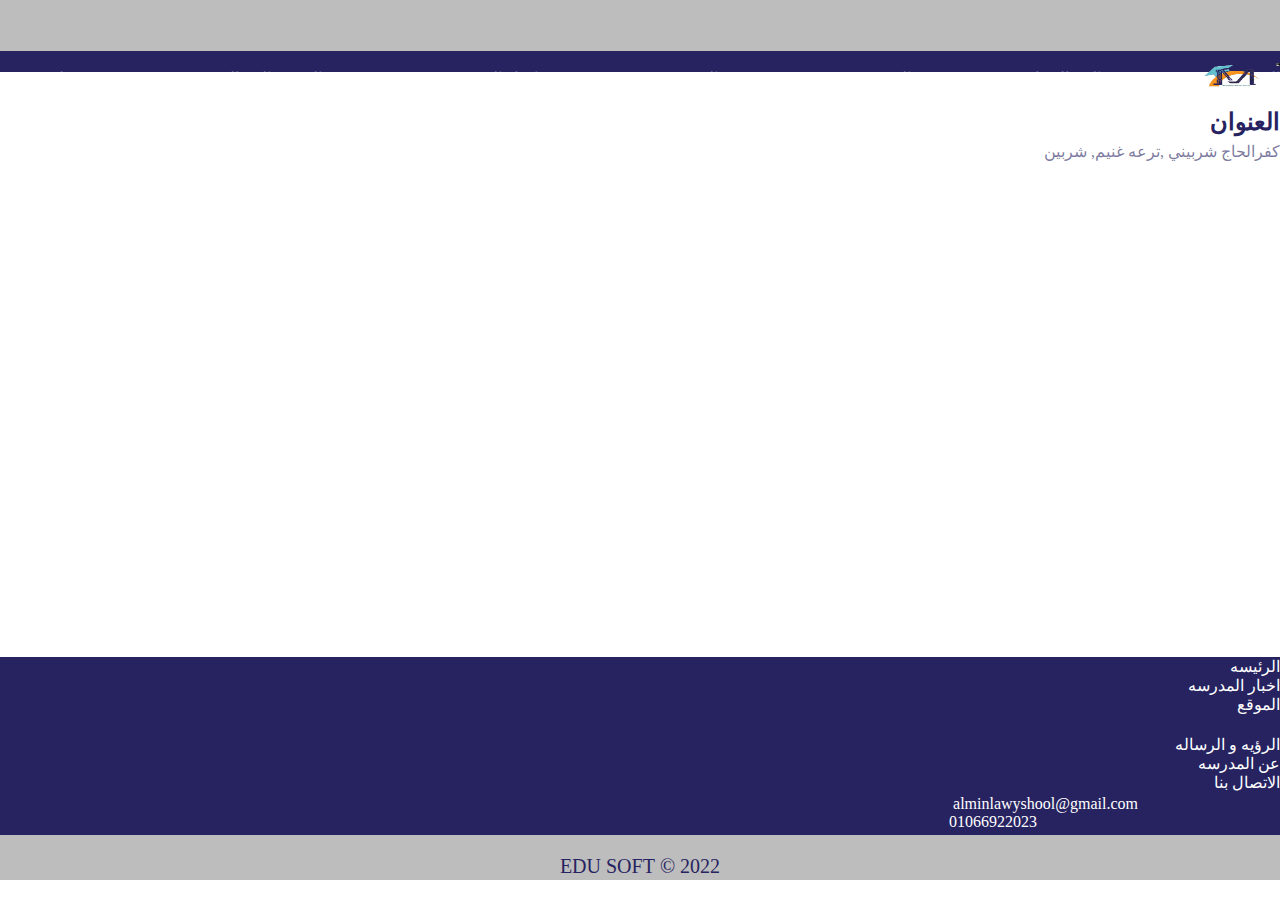
<file: location.html>
<!DOCTYPE html>
<html lang="en">
<head>
    <meta charset="UTF-8">
    <meta http-equiv="X-UA-Compatible" content="IE=edge">
    <meta name="viewport" content="width=device-width, initial-scale=1.0">
    <title>مدرسه المنيلاوي</title>

    <link href="https://cdn.jsdelivr.net/npm/bootstrap@5.0.2/dist/css/bootstrap.min.css" rel="stylesheet" integrity="sha384-EVSTQN3/azprG1Anm3QDgpJLIm9Nao0Yz1ztcQTwFspd3yD65VohhpuuCOmLASjC" crossorigin="anonymous">
    <link rel="stylesheet" href="https://cdnjs.cloudflare.com/ajax/libs/font-awesome/6.1.1/css/all.min.css" integrity="sha512-KfkfwYDsLkIlwQp6LFnl8zNdLGxu9YAA1QvwINks4PhcElQSvqcyVLLD9aMhXd13uQjoXtEKNosOWaZqXgel0g==" crossorigin="anonymous" referrerpolicy="no-referrer" />
    <link rel="stylesheet" href="css/style.css">
</head>
<body>

    <nav class="navbar navbar-light " style="height:50px; background-color: #bdbdbd;">
        <div class="container">
            <ul class="d-flex">
                <li style="list-style: none;"><a href="" style="margin-right: 10px;"><i class="fa-brands fa-facebook" style="color: #272361;"></i></a></li>
                <li style="list-style: none;"><a href="" style="margin-right: 10px;"><i class="fa-brands fa-whatsapp" style="color: #272361;"></i></a></li>
                <li style="list-style: none;"><a href="" style="margin-right: 10px;"><i class="fa-solid fa-envelope"  style="color: #272361;"></i></a></li>
                <!-- <li style="list-style: none;"><a href="" style="margin-right: 10px;"><i class="fa-solid fa-phone"     style="color: #272361;"></i></a></li> -->
            </ul>
            <!-- /////////////// -->
            <a class="navbar-brand" href="index.html">
                <img src="images/logo.png" alt="" width="100" height="40">
            </a>
          <!-- //////////////////// -->
        </div>
      </nav>

      <!-- /////////////////////////nav////////////////////////// -->


      <nav class="navbar navbar-expand-lg navbar-light  " style="background-color: #272361;">
        <div class="container-fluid">
          <!-- <a class="navbar-brand" href="#">Navbar</a> -->
          <button class="navbar-toggler" type="button" data-bs-toggle="collapse" data-bs-target="#navbarNavAltMarkup" aria-controls="navbarNavAltMarkup" aria-expanded="false" aria-label="Toggle navigation">
            <span class="navbar-toggler-icon"></span>
          </button>
          <div class="collapse navbar-collapse justify-content-center " id="navbarNavAltMarkup">
            <div class="navbar-nav align-items-end">
              <a class="nav-link active" href="index.html">الرئيسيه</a>
              <a class="nav-link " aria-current="page" href="contact.html">الاتصال بنا</a>
              <a class="nav-link" href="location.html">الموقع</a>
              <a class="nav-link" href="about.html">عن المدرسه</a>
              <a class="nav-link" href="news.html">اخبار المدرسه</a>
              <a class="nav-link" href="message.html">الرؤيه والرساله</a>
              <a class="nav-link" href="login.html"> تسجيل الدخول</a>

              
            </div>
          </div>
        </div>
      </nav>




        <div class="container location-page">
            <h2>العنوان</h2>
            <p>كفرالحاج شربيني ,ترعه غنيم, شربين</p>
            <iframe  src="https://www.google.com/maps/embed?pb=!1m18!1m12!1m3!1d3409.95704095455!2d31.492400785010354!3d31.277283481450755!2m3!1f0!2f0!3f0!3m2!1i1024!2i768!4f13.1!3m3!1m2!1s0x14f7650f7619d48b%3A0x29ef1293cee74939!2z2YXYr9in2LHYsyDYp9mE2YXZhtmK2YTYp9mI2Yo!5e0!3m2!1sar!2seg!4v1653660923366!5m2!1sar!2seg" width="100%" height="450" style="border:0;" allowfullscreen="" loading="lazy" referrerpolicy="no-referrer-when-downgrade"></iframe>
        </div>












      
      <!-- footer -->

<footer style="background-color:#272361; height: 100%;">
    <div class="container">
         <div class="row">
              <div class="col-md-6">
                  <div class="row">
                    <div class="col-md-3" style="margin-top: 20px;">
                      <a href="index.html" class="col-md-1" style="margin-left: 10px; text-decoration: none; color: #ffffff;">الرئيسه </a><br>
                      <a href="news.html" class="col-md-1" style="margin-left: 10px; text-decoration: none; color: #ffffff;">اخبار المدرسه</a><br>
                      <a href="location.html" class="col-md-1" style="margin-left: 10px; text-decoration: none; color: #ffffff;">الموقع</a>
                       </div>
                       <div class="col-md-3" style="margin-top: 20px;">
                        <a href="message.html" class="col-md-1" style="margin-left: 10px; text-decoration: none; color: #ffffff;">الرؤيه و الرساله</a><br>
                        <a href="about.html" class="col-md-1" style="margin-left: 10px; text-decoration: none; color: #ffffff;">عن المدرسه</a><br>
                        <a href="contact.html" class="col-md-1" style="margin-left: 10px; text-decoration: none; color: #ffffff;">الاتصال بنا</a>
                       </div>
                  </div>
              </div>
              <div class="col-md-6 foot-link">
                <a href="" class="test-foot1" style="text-decoration:none; color: #ffffff;">alminlawyshool@gmail.com<i class="fa-solid fa-envelope" style="color: #ffffff;"></i></a><br>
                <a href="" class="test-foot2" style="text-decoration:none; color: #ffffff;">01066922023<i class="fa-solid fa-phone" style="color: #ffffff; "></i></a>
           </div>
         </div>
    </div>
 </footer>

 <div class="end" style="background-color:#BDBDBD; width:100%">
  <p style="color:#272361; text-align: center; font-size: 20px;">2022 &copy;  EDU SOFT </p>
</div>
 
 
     <script src="https://cdn.jsdelivr.net/npm/@popperjs/core@2.9.2/dist/umd/popper.min.js" integrity="sha384-IQsoLXl5PILFhosVNubq5LC7Qb9DXgDA9i+tQ8Zj3iwWAwPtgFTxbJ8NT4GN1R8p" crossorigin="anonymous"></script>
     <script src="https://cdn.jsdelivr.net/npm/bootstrap@5.0.2/dist/js/bootstrap.min.js" integrity="sha384-cVKIPhGWiC2Al4u+LWgxfKTRIcfu0JTxR+EQDz/bgldoEyl4H0zUF0QKbrJ0EcQF" crossorigin="anonymous"></script>
 </body>
 </html>
</file>
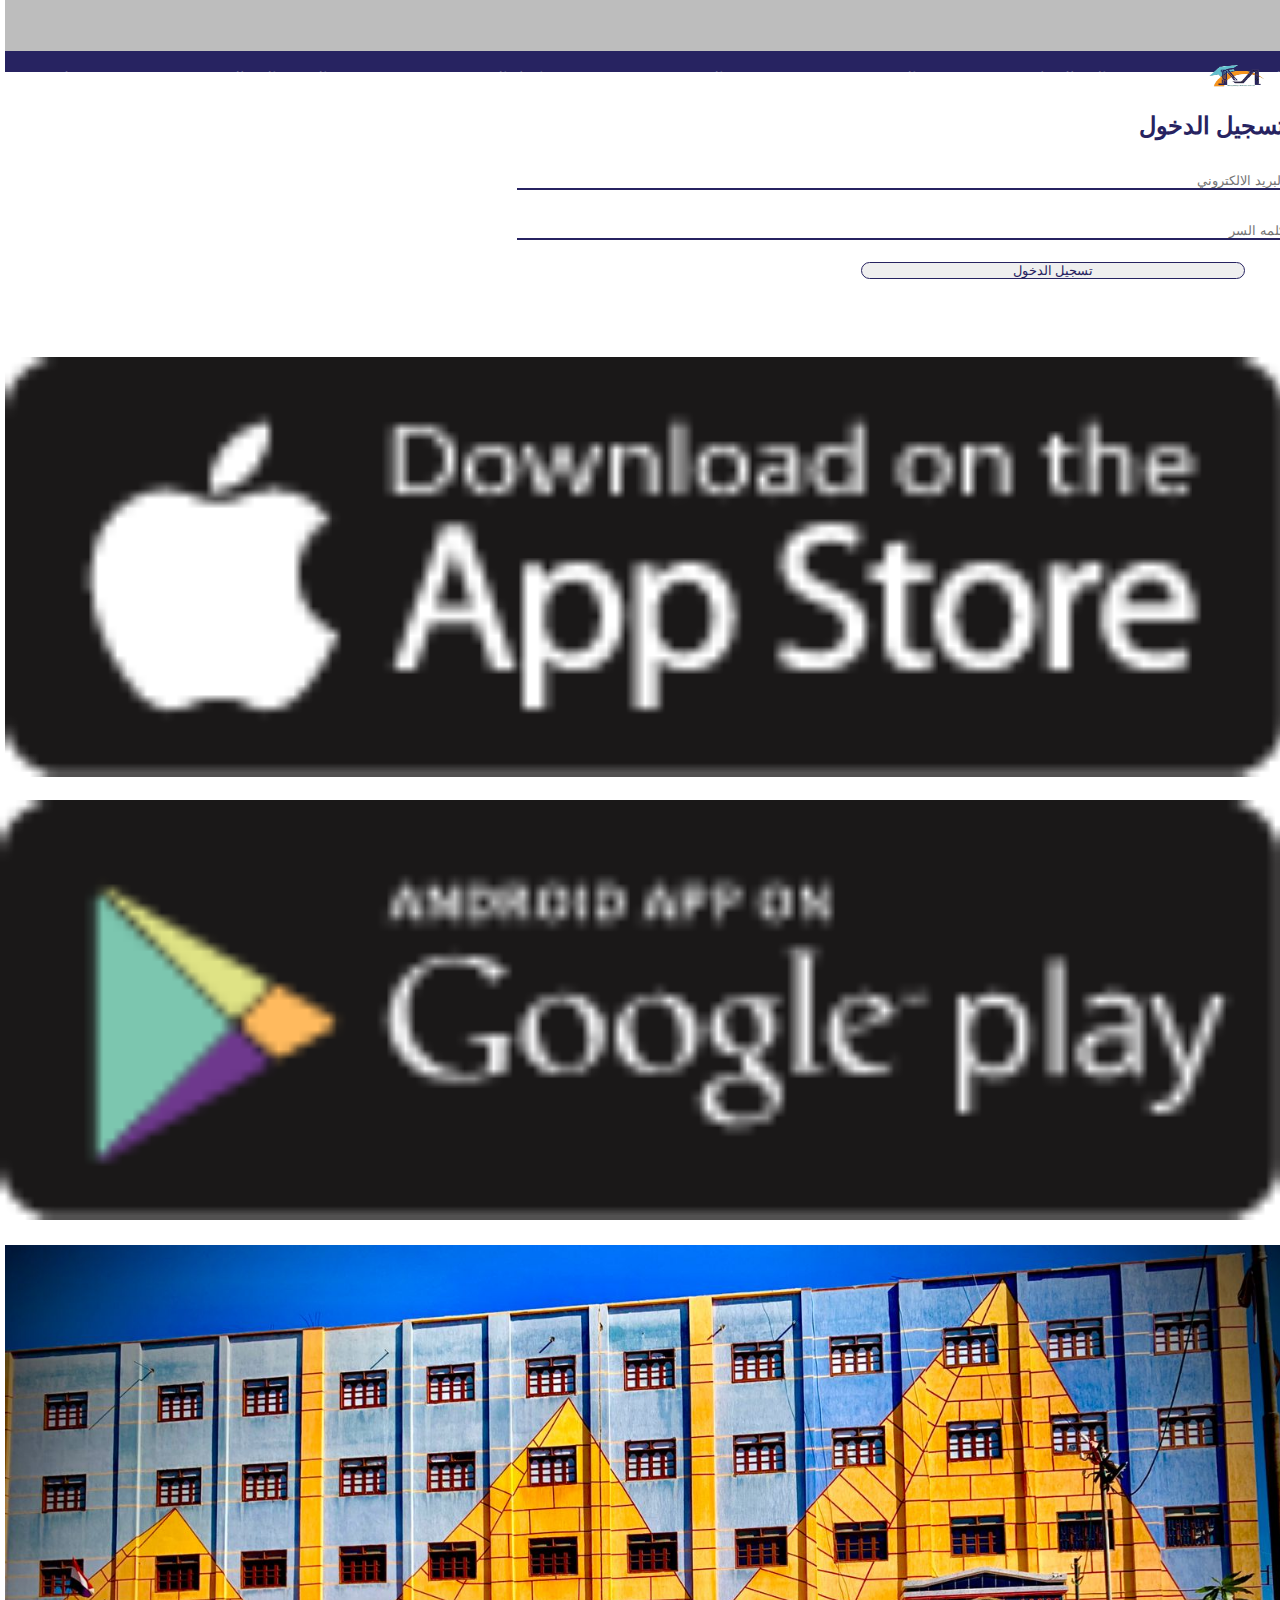
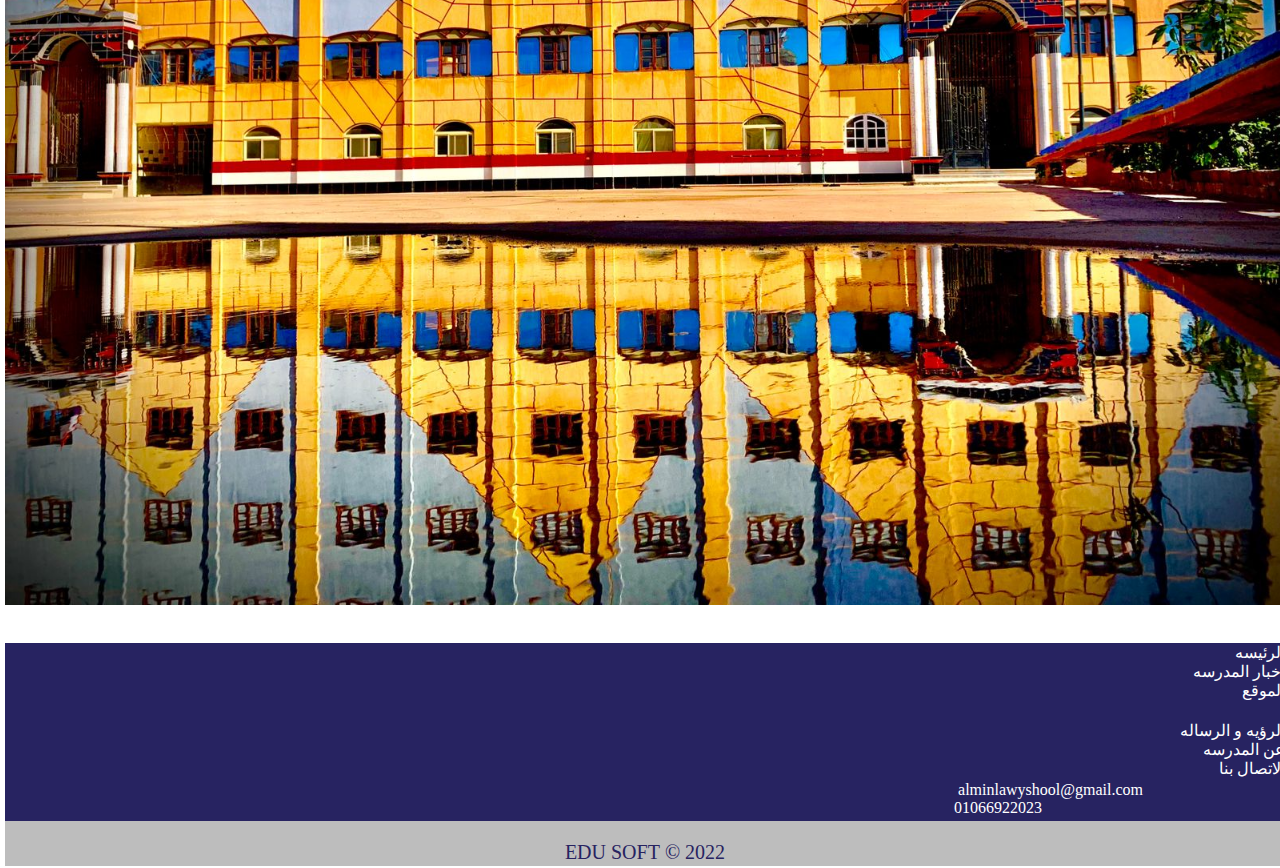
<file: login.html>
<!DOCTYPE html>
<html lang="en">
<head>
    <meta charset="UTF-8">
    <meta http-equiv="X-UA-Compatible" content="IE=edge">
    <meta name="viewport" content="width=device-width, initial-scale=1.0">
    <title>مدرسه المنيلاوي</title>

    <link href="https://cdn.jsdelivr.net/npm/bootstrap@5.0.2/dist/css/bootstrap.min.css" rel="stylesheet" integrity="sha384-EVSTQN3/azprG1Anm3QDgpJLIm9Nao0Yz1ztcQTwFspd3yD65VohhpuuCOmLASjC" crossorigin="anonymous">
    <link rel="stylesheet" href="https://cdnjs.cloudflare.com/ajax/libs/font-awesome/6.1.1/css/all.min.css" integrity="sha512-KfkfwYDsLkIlwQp6LFnl8zNdLGxu9YAA1QvwINks4PhcElQSvqcyVLLD9aMhXd13uQjoXtEKNosOWaZqXgel0g==" crossorigin="anonymous" referrerpolicy="no-referrer" />
    <link rel="stylesheet" href="css/style.css">
</head>
<body>

    <nav class="navbar navbar-light " style="height:50px; background-color: #bdbdbd;">
        <div class="container">
            <ul class="d-flex">
                <li style="list-style: none;"><a href="" style="margin-right: 10px;"><i class="fa-brands fa-facebook" style="color: #272361;"></i></a></li>
                <li style="list-style: none;"><a href="" style="margin-right: 10px;"><i class="fa-brands fa-whatsapp" style="color: #272361;"></i></a></li>
                <li style="list-style: none;"><a href="" style="margin-right: 10px;"><i class="fa-solid fa-envelope"  style="color: #272361;"></i></a></li>
                <!-- <li style="list-style: none;"><a href="" style="margin-right: 10px;"><i class="fa-solid fa-phone"     style="color: #272361;"></i></a></li> -->
            </ul>
            <!-- /////////////// -->
            <a class="navbar-brand" href="index.html">
                <img src="images/logo.png" alt="" width="100" height="40">
            </a>
          <!-- //////////////////// -->
        </div>
      </nav>

      <!-- /////////////////////////nav////////////////////////// -->


      <nav class="navbar navbar-expand-lg navbar-light  " style="background-color: #272361;">
        <div class="container-fluid">
          <!-- <a class="navbar-brand" href="#">Navbar</a> -->
          <button class="navbar-toggler" type="button" data-bs-toggle="collapse" data-bs-target="#navbarNavAltMarkup" aria-controls="navbarNavAltMarkup" aria-expanded="false" aria-label="Toggle navigation">
            <span class="navbar-toggler-icon"></span>
          </button>
          <div class="collapse navbar-collapse justify-content-center " id="navbarNavAltMarkup">
            <div class="navbar-nav align-items-end">
              <a class="nav-link active" href="index.html">الرئيسيه</a>
              <a class="nav-link " aria-current="page" href="contact.html">الاتصال بنا</a>
              <a class="nav-link" href="location.html">الموقع</a>
              <a class="nav-link" href="about.html">عن المدرسه</a>
              <a class="nav-link" href="news.html">اخبار المدرسه</a>
              <a class="nav-link" href="message.html">الرؤيه والرساله</a>
              <a class="nav-link" href="login.html"> تسجيل الدخول</a>
              
            </div>
          </div>
        </div>
      </nav>





      <div class="container about-page">
        <div class="row">
            <div class="col-md-4">
               <h2 style="margin-bottom: 30px"> تسجيل الدخول   </h2>
               <div class="form-group">
                <input type="email" class="form-control" id="email" placeholder="البريد الالكتروني" style="border: none; border-bottom:2px solid #272361; width: 60%; margin-bottom: 30px;">
              </div>
              <div class="form-group">
                <input type="password" class="form-control" id="email" placeholder="كلمه السر" style="border: none; border-bottom:2px solid #272361; width: 60%; margin-bottom: 20px;">
              </div>
              <button type="submit" class="btn btn-default save-login" >تسجيل الدخول</button>
              <div class="d-flex download" style="margin-top: 50px;">

                  <a href="" >
                    <img class="alert"  src="images/Group 73.png" alt="" >
                  </a>


                  <a href="">
                    <img class="alert"    src="images/Group 78.png" alt="" style="margin-right: 5px;" >
                  </a>

              </div>
            </div>
            <div class="col-md-8">
                <img src="images/4.jpeg" alt="">
            </div>
        </div>
    </div>















      
        <!-- footer -->

<footer style="background-color:#272361; height: 100%;">
    <div class="container">
         <div class="row">
              <div class="col-md-6">
                  <div class="row">
                    <div class="col-md-3" style="margin-top: 20px;">
                      <a href="index.html" class="col-md-1" style="margin-left: 10px; text-decoration: none; color: #ffffff;">الرئيسه </a><br>
                      <a href="news.html" class="col-md-1" style="margin-left: 10px; text-decoration: none; color: #ffffff;">اخبار المدرسه</a><br>
                      <a href="location.html" class="col-md-1" style="margin-left: 10px; text-decoration: none; color: #ffffff;">الموقع</a>
                       </div>
                       <div class="col-md-3" style="margin-top: 20px;">
                        <a href="message.html" class="col-md-1" style="margin-left: 10px; text-decoration: none; color: #ffffff;">الرؤيه و الرساله</a><br>
                        <a href="about.html" class="col-md-1" style="margin-left: 10px; text-decoration: none; color: #ffffff;">عن المدرسه</a><br>
                        <a href="contact.html" class="col-md-1" style="margin-left: 10px; text-decoration: none; color: #ffffff;">الاتصال بنا</a>
                       </div>
                  </div>
              </div>
              <div class="col-md-6 foot-link">
                <a href="" class="test-foot1" style="text-decoration:none; color: #ffffff;">alminlawyshool@gmail.com<i class="fa-solid fa-envelope" style="color: #ffffff;"></i></a><br>
                <a href="" class="test-foot2" style="text-decoration:none; color: #ffffff;">01066922023<i class="fa-solid fa-phone" style="color: #ffffff; "></i></a>
           </div>
         </div>
    </div>
 </footer>

 <div class="end" style="background-color:#BDBDBD; width:100%">
  <p style="color:#272361; text-align: center; font-size: 20px;">2022 &copy;  EDU SOFT </p>
</div>


 
 
     <script src="https://cdnjs.cloudflare.com/ajax/libs/jquery/3.6.0/jquery.min.js" integrity="sha512-894YE6QWD5I59HgZOGReFYm4dnWc1Qt5NtvYSaNcOP+u1T9qYdvdihz0PPSiiqn/+/3e7Jo4EaG7TubfWGUrMQ==" crossorigin="anonymous" referrerpolicy="no-referrer"></script>
     <script src="https://cdn.jsdelivr.net/npm/@popperjs/core@2.9.2/dist/umd/popper.min.js" integrity="sha384-IQsoLXl5PILFhosVNubq5LC7Qb9DXgDA9i+tQ8Zj3iwWAwPtgFTxbJ8NT4GN1R8p" crossorigin="anonymous"></script>
     <script src="https://cdn.jsdelivr.net/npm/bootstrap@5.0.2/dist/js/bootstrap.min.js" integrity="sha384-cVKIPhGWiC2Al4u+LWgxfKTRIcfu0JTxR+EQDz/bgldoEyl4H0zUF0QKbrJ0EcQF" crossorigin="anonymous"></script>
     <script src="js/script.js"></script>
 </body>
 </html>
</file>
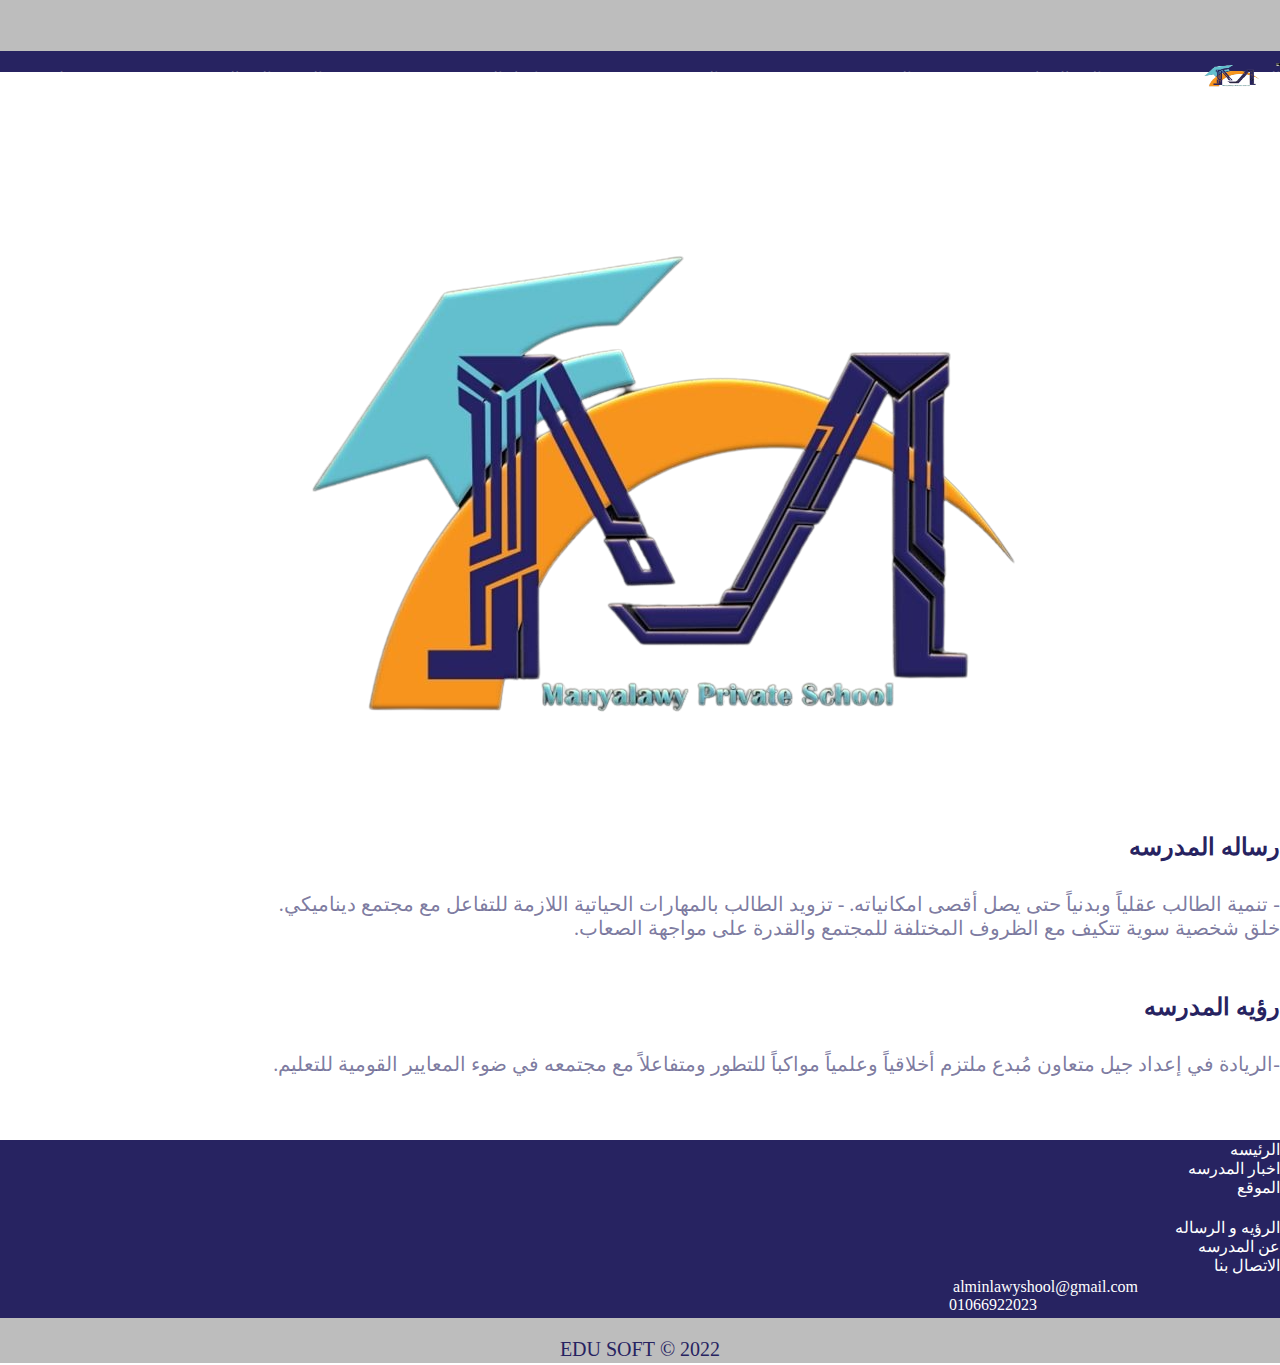
<file: message.html>
<!DOCTYPE html>
<html lang="en">
<head>
    <meta charset="UTF-8">
    <meta http-equiv="X-UA-Compatible" content="IE=edge">
    <meta name="viewport" content="width=device-width, initial-scale=1.0">
    <title>مدرسه المنيلاوي</title>

    <link href="https://cdn.jsdelivr.net/npm/bootstrap@5.0.2/dist/css/bootstrap.min.css" rel="stylesheet" integrity="sha384-EVSTQN3/azprG1Anm3QDgpJLIm9Nao0Yz1ztcQTwFspd3yD65VohhpuuCOmLASjC" crossorigin="anonymous">
    <link rel="stylesheet" href="https://cdnjs.cloudflare.com/ajax/libs/font-awesome/6.1.1/css/all.min.css" integrity="sha512-KfkfwYDsLkIlwQp6LFnl8zNdLGxu9YAA1QvwINks4PhcElQSvqcyVLLD9aMhXd13uQjoXtEKNosOWaZqXgel0g==" crossorigin="anonymous" referrerpolicy="no-referrer" />
    <link rel="stylesheet" href="css/style.css">
</head>
<body>

    <nav class="navbar navbar-light " style="height:50px; background-color: #bdbdbd;">
        <div class="container">
            <ul class="d-flex">
                <li style="list-style: none;"><a href="" style="margin-right: 10px;"><i class="fa-brands fa-facebook" style="color: #272361;"></i></a></li>
                <li style="list-style: none;"><a href="" style="margin-right: 10px;"><i class="fa-brands fa-whatsapp" style="color: #272361;"></i></a></li>
                <li style="list-style: none;"><a href="" style="margin-right: 10px;"><i class="fa-solid fa-envelope"  style="color: #272361;"></i></a></li>
                <!-- <li style="list-style: none;"><a href="" style="margin-right: 10px;"><i class="fa-solid fa-phone"     style="color: #272361;"></i></a></li> -->
            </ul>
            <!-- /////////////// -->
            <a class="navbar-brand" href="index.html">
                <img src="images/logo.png" alt="" width="100" height="40">
            </a>
          <!-- //////////////////// -->
        </div>
      </nav>

      <!-- /////////////////////////nav////////////////////////// -->


      <nav class="navbar navbar-expand-lg navbar-light  " style="background-color: #272361;">
        <div class="container-fluid">
          <!-- <a class="navbar-brand" href="#">Navbar</a> -->
          <button class="navbar-toggler" type="button" data-bs-toggle="collapse" data-bs-target="#navbarNavAltMarkup" aria-controls="navbarNavAltMarkup" aria-expanded="false" aria-label="Toggle navigation">
            <span class="navbar-toggler-icon"></span>
          </button>
          <div class="collapse navbar-collapse justify-content-center " id="navbarNavAltMarkup">
            <div class="navbar-nav align-items-end">
              <a class="nav-link active" href="index.html">الرئيسيه</a>
              <a class="nav-link " aria-current="page" href="contact.html">الاتصال بنا</a>
              <a class="nav-link" href="location.html">الموقع</a>
              <a class="nav-link" href="about.html">عن المدرسه</a>
              <a class="nav-link" href="news.html">اخبار المدرسه</a>
              <a class="nav-link" href="message.html">الرؤيه والرساله</a>
              <a class="nav-link" href="login.html"> تسجيل الدخول</a>

              
            </div>
          </div>
        </div>
      </nav>




       <div class="container message-page">
           <img src="images/logo.png" alt="">
           <section class="message">
            <div class="container">
                  <h2>رساله المدرسه</h2>
                  <p>- تنمية الطالب عقلياً وبدنياً حتى يصل أقصى امكانياته. - تزويد الطالب بالمهارات الحياتية اللازمة للتفاعل مع مجتمع ديناميكي.  خلق شخصية سوية تتكيف مع الظروف المختلفة للمجتمع والقدرة على مواجهة الصعاب.</p>
            </div>
          </section>
           
          <section class="vision">
            <div class="container">
                  <h2>رؤيه المدرسه</h2>
                  <p>-الريادة في إعداد جيل متعاون مُبدع ملتزم أخلاقياً وعلمياً مواكباً للتطور ومتفاعلاً مع مجتمعه في ضوء المعايير القومية للتعليم.</p>
            </div>
          </section> 

       </div>










 <!-- footer -->

<footer style="background-color:#272361; height: 100%;">
    <div class="container">
         <div class="row">
              <div class="col-md-6">
                  <div class="row">
                    <div class="col-md-3" style="margin-top: 20px;">
                      <a href="index.html" class="col-md-1" style="margin-left: 10px; text-decoration: none; color: #ffffff;">الرئيسه </a><br>
                      <a href="news.html" class="col-md-1" style="margin-left: 10px; text-decoration: none; color: #ffffff;">اخبار المدرسه</a><br>
                      <a href="location.html" class="col-md-1" style="margin-left: 10px; text-decoration: none; color: #ffffff;">الموقع</a>
                       </div>
                       <div class="col-md-3" style="margin-top: 20px;">
                        <a href="message.html" class="col-md-1" style="margin-left: 10px; text-decoration: none; color: #ffffff;">الرؤيه و الرساله</a><br>
                        <a href="about.html" class="col-md-1" style="margin-left: 10px; text-decoration: none; color: #ffffff;">عن المدرسه</a><br>
                        <a href="contact.html" class="col-md-1" style="margin-left: 10px; text-decoration: none; color: #ffffff;">الاتصال بنا</a>
                       </div>
                  </div>
              </div>
              <div class="col-md-6 foot-link">
                <a href="" class="test-foot1" style="text-decoration:none; color: #ffffff;">alminlawyshool@gmail.com<i class="fa-solid fa-envelope" style="color: #ffffff;"></i></a><br>
                <a href="" class="test-foot2" style="text-decoration:none; color: #ffffff;">01066922023<i class="fa-solid fa-phone" style="color: #ffffff; "></i></a>
           </div>
         </div>
    </div>
 </footer>

 <div class="end" style="background-color:#BDBDBD; width:100%">
  <p style="color:#272361; text-align: center; font-size: 20px;">2022 &copy;  EDU SOFT </p>
</div>
 
 
     <script src="https://cdn.jsdelivr.net/npm/@popperjs/core@2.9.2/dist/umd/popper.min.js" integrity="sha384-IQsoLXl5PILFhosVNubq5LC7Qb9DXgDA9i+tQ8Zj3iwWAwPtgFTxbJ8NT4GN1R8p" crossorigin="anonymous"></script>
     <script src="https://cdn.jsdelivr.net/npm/bootstrap@5.0.2/dist/js/bootstrap.min.js" integrity="sha384-cVKIPhGWiC2Al4u+LWgxfKTRIcfu0JTxR+EQDz/bgldoEyl4H0zUF0QKbrJ0EcQF" crossorigin="anonymous"></script>
 </body>
 </html>
</file>
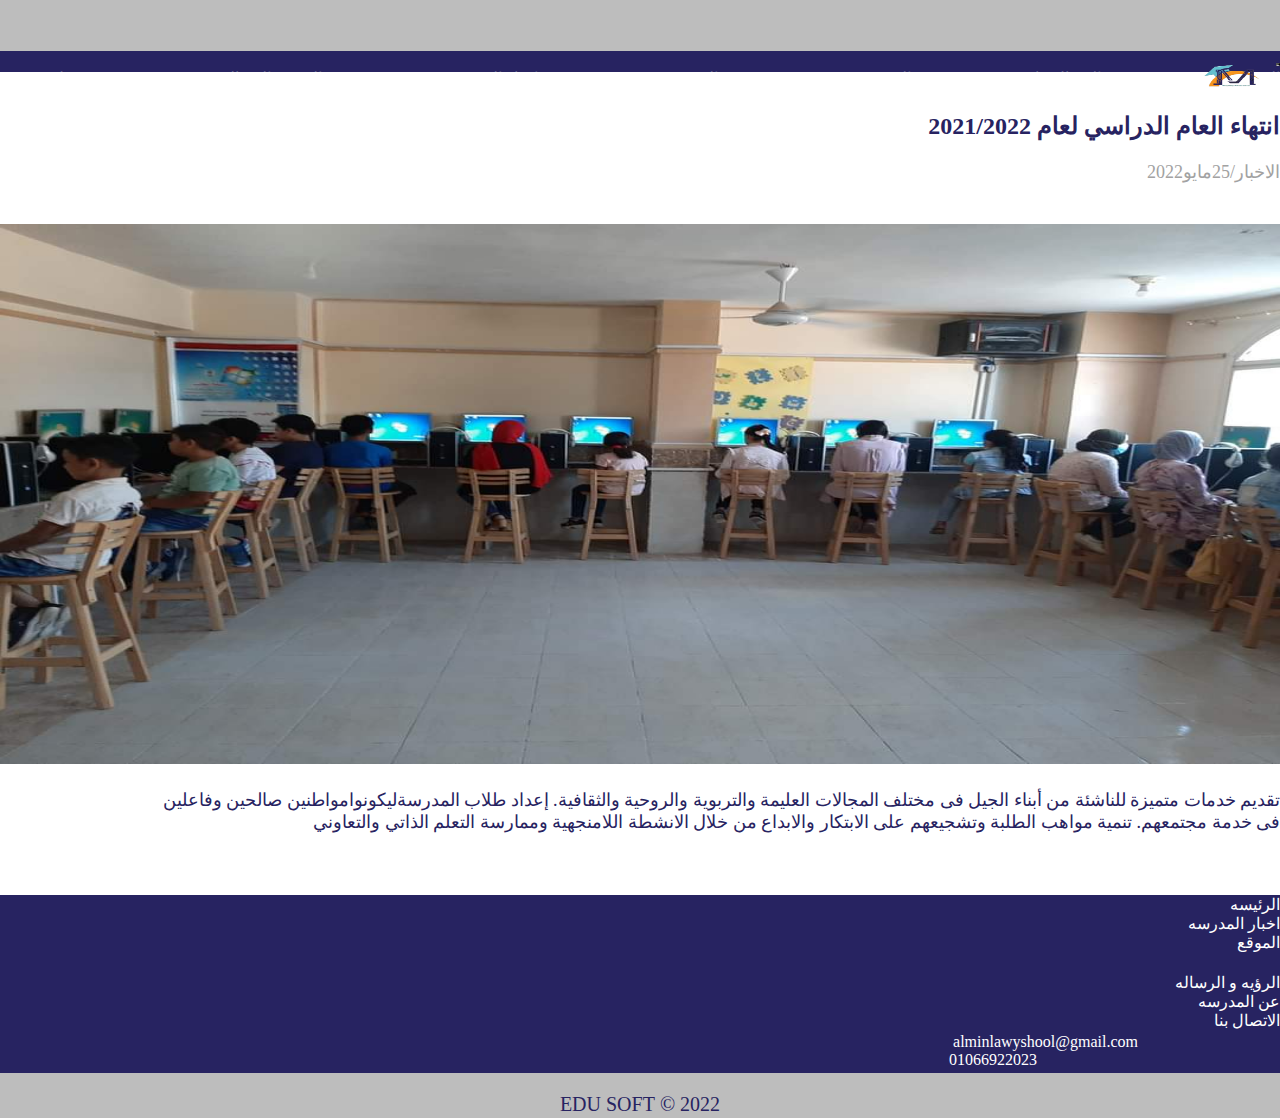
<file: news-details.html>
<!DOCTYPE html>
<html lang="en">
<head>
    <meta charset="UTF-8">
    <meta http-equiv="X-UA-Compatible" content="IE=edge">
    <meta name="viewport" content="width=device-width, initial-scale=1.0">
    <title>مدرسه المنيلاوي</title>

    <link href="https://cdn.jsdelivr.net/npm/bootstrap@5.0.2/dist/css/bootstrap.min.css" rel="stylesheet" integrity="sha384-EVSTQN3/azprG1Anm3QDgpJLIm9Nao0Yz1ztcQTwFspd3yD65VohhpuuCOmLASjC" crossorigin="anonymous">
    <link rel="stylesheet" href="https://cdnjs.cloudflare.com/ajax/libs/font-awesome/6.1.1/css/all.min.css" integrity="sha512-KfkfwYDsLkIlwQp6LFnl8zNdLGxu9YAA1QvwINks4PhcElQSvqcyVLLD9aMhXd13uQjoXtEKNosOWaZqXgel0g==" crossorigin="anonymous" referrerpolicy="no-referrer" />
    <link rel="stylesheet" href="css/style.css">
</head>
<body>

    <nav class="navbar navbar-light " style="height:50px; background-color: #bdbdbd;">
        <div class="container">
            <ul class="d-flex">
                <li style="list-style: none;"><a href="" style="margin-right: 10px;"><i class="fa-brands fa-facebook" style="color: #272361;"></i></a></li>
                <li style="list-style: none;"><a href="" style="margin-right: 10px;"><i class="fa-brands fa-whatsapp" style="color: #272361;"></i></a></li>
                <li style="list-style: none;"><a href="" style="margin-right: 10px;"><i class="fa-solid fa-envelope"  style="color: #272361;"></i></a></li>
                <!-- <li style="list-style: none;"><a href="" style="margin-right: 10px;"><i class="fa-solid fa-phone"     style="color: #272361;"></i></a></li> -->
            </ul>
            <!-- /////////////// -->
            <a class="navbar-brand" href="index.html">
                <img src="images/logo.png" alt="" width="100" height="40">
            </a>
          <!-- //////////////////// -->
        </div>
      </nav>

      <!-- /////////////////////////nav////////////////////////// -->

      <nav class="navbar navbar-expand-lg navbar-light  " style="background-color: #272361;">
        <div class="container-fluid">
          <!-- <a class="navbar-brand" href="#">Navbar</a> -->
          <button class="navbar-toggler" type="button" data-bs-toggle="collapse" data-bs-target="#navbarNavAltMarkup" aria-controls="navbarNavAltMarkup" aria-expanded="false" aria-label="Toggle navigation">
            <span class="navbar-toggler-icon"></span>
          </button>
          <div class="collapse navbar-collapse justify-content-center " id="navbarNavAltMarkup">
            <div class="navbar-nav align-items-end">
              <a class="nav-link active" href="index.html">الرئيسيه</a>
              <a class="nav-link " aria-current="page" href="contact.html">الاتصال بنا</a>
              <a class="nav-link" href="location.html">الموقع</a>
              <a class="nav-link" href="about.html">عن المدرسه</a>
              <a class="nav-link" href="news.html">اخبار المدرسه</a>
              <a class="nav-link" href="message.html">الرؤيه والرساله</a>
              <a class="nav-link" href="login.html"> تسجيل الدخول</a>
              
            </div>
          </div>
        </div>
      </nav>






           <!-- slide -->
     <div class="container news-page">
         <h2>انتهاء العام الدراسي لعام 2021/2022</h2>
         <p class="sub">الاخبار/25مايو2022</p>
         <img src="images/2.jpeg" alt="">
         <p>تقديم خدمات متميزة للناشئة من أبناء الجيل فى مختلف المجالات العليمة والتربوية والروحية والثقافية.
            إعداد طلاب المدرسةليكونوامواطنين صالحين وفاعلين<br> فى خدمة مجتمعهم.
            تنمية مواهب الطلبة وتشجيعهم على الابتكار والابداع من خلال الانشطة اللامنجهية وممارسة التعلم الذاتي والتعاوني</p>
     </div> 














      
      <!-- footer -->
<footer style="background-color:#272361; height: 100%;">
    <div class="container">
         <div class="row">
              <div class="col-md-6">
                  <div class="row">
                    <div class="col-md-3" style="margin-top: 20px;">
                      <a href="index.html" class="col-md-1" style="margin-left: 10px; text-decoration: none; color: #ffffff;">الرئيسه </a><br>
                      <a href="news.html" class="col-md-1" style="margin-left: 10px; text-decoration: none; color: #ffffff;">اخبار المدرسه</a><br>
                      <a href="location.html" class="col-md-1" style="margin-left: 10px; text-decoration: none; color: #ffffff;">الموقع</a>
                       </div>
                       <div class="col-md-3" style="margin-top: 20px;">
                        <a href="message.html" class="col-md-1" style="margin-left: 10px; text-decoration: none; color: #ffffff;">الرؤيه و الرساله</a><br>
                        <a href="about.html" class="col-md-1" style="margin-left: 10px; text-decoration: none; color: #ffffff;">عن المدرسه</a><br>
                        <a href="contact.html" class="col-md-1" style="margin-left: 10px; text-decoration: none; color: #ffffff;">الاتصال بنا</a>
                       </div>
                  </div>
              </div>
              <div class="col-md-6 foot-link">
                <a href="" class="test-foot1" style="text-decoration:none; color: #ffffff;">alminlawyshool@gmail.com<i class="fa-solid fa-envelope" style="color: #ffffff;"></i></a><br>
                <a href="" class="test-foot2" style="text-decoration:none; color: #ffffff;">01066922023<i class="fa-solid fa-phone" style="color: #ffffff; "></i></a>
           </div>
         </div>
    </div>
 </footer>


 <div class="end" style="background-color:#BDBDBD; width:100%">
  <p style="color:#272361; text-align: center; font-size: 20px;">2022 &copy;  EDU SOFT </p>
</div>
 
 
     <script src="https://cdn.jsdelivr.net/npm/@popperjs/core@2.9.2/dist/umd/popper.min.js" integrity="sha384-IQsoLXl5PILFhosVNubq5LC7Qb9DXgDA9i+tQ8Zj3iwWAwPtgFTxbJ8NT4GN1R8p" crossorigin="anonymous"></script>
     <script src="https://cdn.jsdelivr.net/npm/bootstrap@5.0.2/dist/js/bootstrap.min.js" integrity="sha384-cVKIPhGWiC2Al4u+LWgxfKTRIcfu0JTxR+EQDz/bgldoEyl4H0zUF0QKbrJ0EcQF" crossorigin="anonymous"></script>
 </body>
 </html>
</file>
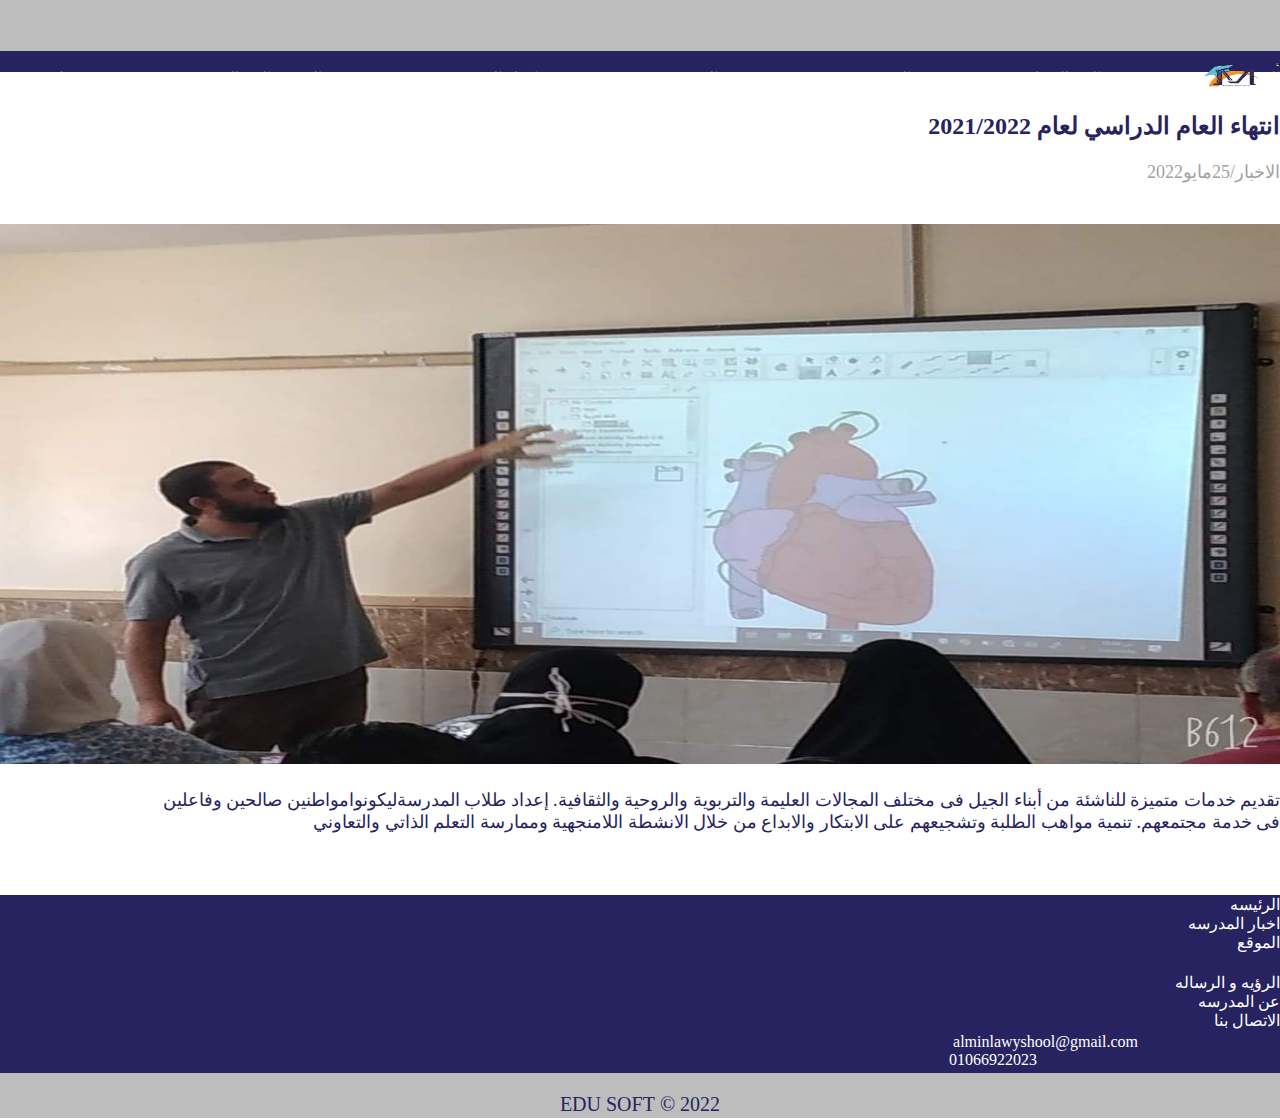
<file: news-details2.html>
<!DOCTYPE html>
<html lang="en">
<head>
    <meta charset="UTF-8">
    <meta http-equiv="X-UA-Compatible" content="IE=edge">
    <meta name="viewport" content="width=device-width, initial-scale=1.0">
    <title>مدرسه المنيلاوي</title>

    <link href="https://cdn.jsdelivr.net/npm/bootstrap@5.0.2/dist/css/bootstrap.min.css" rel="stylesheet" integrity="sha384-EVSTQN3/azprG1Anm3QDgpJLIm9Nao0Yz1ztcQTwFspd3yD65VohhpuuCOmLASjC" crossorigin="anonymous">
    <link rel="stylesheet" href="https://cdnjs.cloudflare.com/ajax/libs/font-awesome/6.1.1/css/all.min.css" integrity="sha512-KfkfwYDsLkIlwQp6LFnl8zNdLGxu9YAA1QvwINks4PhcElQSvqcyVLLD9aMhXd13uQjoXtEKNosOWaZqXgel0g==" crossorigin="anonymous" referrerpolicy="no-referrer" />
    <link rel="stylesheet" href="css/style.css">
</head>
<body>

    <nav class="navbar navbar-light " style="height:50px; background-color: #bdbdbd;">
        <div class="container">
            <ul class="d-flex">
                <li style="list-style: none;"><a href="" style="margin-right: 10px;"><i class="fa-brands fa-facebook" style="color: #272361;"></i></a></li>
                <li style="list-style: none;"><a href="" style="margin-right: 10px;"><i class="fa-brands fa-whatsapp" style="color: #272361;"></i></a></li>
                <li style="list-style: none;"><a href="" style="margin-right: 10px;"><i class="fa-solid fa-envelope"  style="color: #272361;"></i></a></li>
                <!-- <li style="list-style: none;"><a href="" style="margin-right: 10px;"><i class="fa-solid fa-phone"     style="color: #272361;"></i></a></li> -->
            </ul>
            <!-- /////////////// -->
            <a class="navbar-brand" href="index.html">
                <img src="images/logo.png" alt="" width="100" height="40">
            </a>
          <!-- //////////////////// -->
        </div>
      </nav>

      <!-- /////////////////////////nav////////////////////////// -->

      <nav class="navbar navbar-expand-lg navbar-light  " style="background-color: #272361;">
        <div class="container-fluid">
          <!-- <a class="navbar-brand" href="#">Navbar</a> -->
          <button class="navbar-toggler" type="button" data-bs-toggle="collapse" data-bs-target="#navbarNavAltMarkup" aria-controls="navbarNavAltMarkup" aria-expanded="false" aria-label="Toggle navigation">
            <span class="navbar-toggler-icon"></span>
          </button>
          <div class="collapse navbar-collapse justify-content-center " id="navbarNavAltMarkup">
            <div class="navbar-nav align-items-end">
              <a class="nav-link active" href="index.html">الرئيسيه</a>
              <a class="nav-link " aria-current="page" href="contact.html">الاتصال بنا</a>
              <a class="nav-link" href="location.html">الموقع</a>
              <a class="nav-link" href="about.html">عن المدرسه</a>
              <a class="nav-link" href="news.html">اخبار المدرسه</a>
              <a class="nav-link" href="message.html">الرؤيه والرساله</a>
              <a class="nav-link" href="login.html"> تسجيل الدخول</a>
              
            </div>
          </div>
        </div>
      </nav>






           <!-- slide -->
     <div class="container news-page">
         <h2>انتهاء العام الدراسي لعام 2021/2022</h2>
         <p class="sub">الاخبار/25مايو2022</p>
         <img src="images/3.jpeg" alt="">
         <p>تقديم خدمات متميزة للناشئة من أبناء الجيل فى مختلف المجالات العليمة والتربوية والروحية والثقافية.
            إعداد طلاب المدرسةليكونوامواطنين صالحين وفاعلين<br> فى خدمة مجتمعهم.
            تنمية مواهب الطلبة وتشجيعهم على الابتكار والابداع من خلال الانشطة اللامنجهية وممارسة التعلم الذاتي والتعاوني</p>
     </div> 














      
      <!-- footer -->
<footer style="background-color:#272361; height: 100%;">
    <div class="container">
         <div class="row">
              <div class="col-md-6">
                  <div class="row">
                    <div class="col-md-3" style="margin-top: 20px;">
                      <a href="index.html" class="col-md-1" style="margin-left: 10px; text-decoration: none; color: #ffffff;">الرئيسه </a><br>
                      <a href="news.html" class="col-md-1" style="margin-left: 10px; text-decoration: none; color: #ffffff;">اخبار المدرسه</a><br>
                      <a href="location.html" class="col-md-1" style="margin-left: 10px; text-decoration: none; color: #ffffff;">الموقع</a>
                       </div>
                       <div class="col-md-3" style="margin-top: 20px;">
                        <a href="message.html" class="col-md-1" style="margin-left: 10px; text-decoration: none; color: #ffffff;">الرؤيه و الرساله</a><br>
                        <a href="about.html" class="col-md-1" style="margin-left: 10px; text-decoration: none; color: #ffffff;">عن المدرسه</a><br>
                        <a href="contact.html" class="col-md-1" style="margin-left: 10px; text-decoration: none; color: #ffffff;">الاتصال بنا</a>
                       </div>
                  </div>
              </div>
              <div class="col-md-6 foot-link">
                <a href="" class="test-foot1" style="text-decoration:none; color: #ffffff;">alminlawyshool@gmail.com<i class="fa-solid fa-envelope" style="color: #ffffff;"></i></a><br>
                <a href="" class="test-foot2" style="text-decoration:none; color: #ffffff;">01066922023<i class="fa-solid fa-phone" style="color: #ffffff; "></i></a>
           </div>
         </div>
    </div>
 </footer>


 <div class="end" style="background-color:#BDBDBD; width:100%">
  <p style="color:#272361; text-align: center; font-size: 20px;">2022 &copy;  EDU SOFT </p>
</div>
 
 
     <script src="https://cdn.jsdelivr.net/npm/@popperjs/core@2.9.2/dist/umd/popper.min.js" integrity="sha384-IQsoLXl5PILFhosVNubq5LC7Qb9DXgDA9i+tQ8Zj3iwWAwPtgFTxbJ8NT4GN1R8p" crossorigin="anonymous"></script>
     <script src="https://cdn.jsdelivr.net/npm/bootstrap@5.0.2/dist/js/bootstrap.min.js" integrity="sha384-cVKIPhGWiC2Al4u+LWgxfKTRIcfu0JTxR+EQDz/bgldoEyl4H0zUF0QKbrJ0EcQF" crossorigin="anonymous"></script>
 </body>
 </html>
</file>
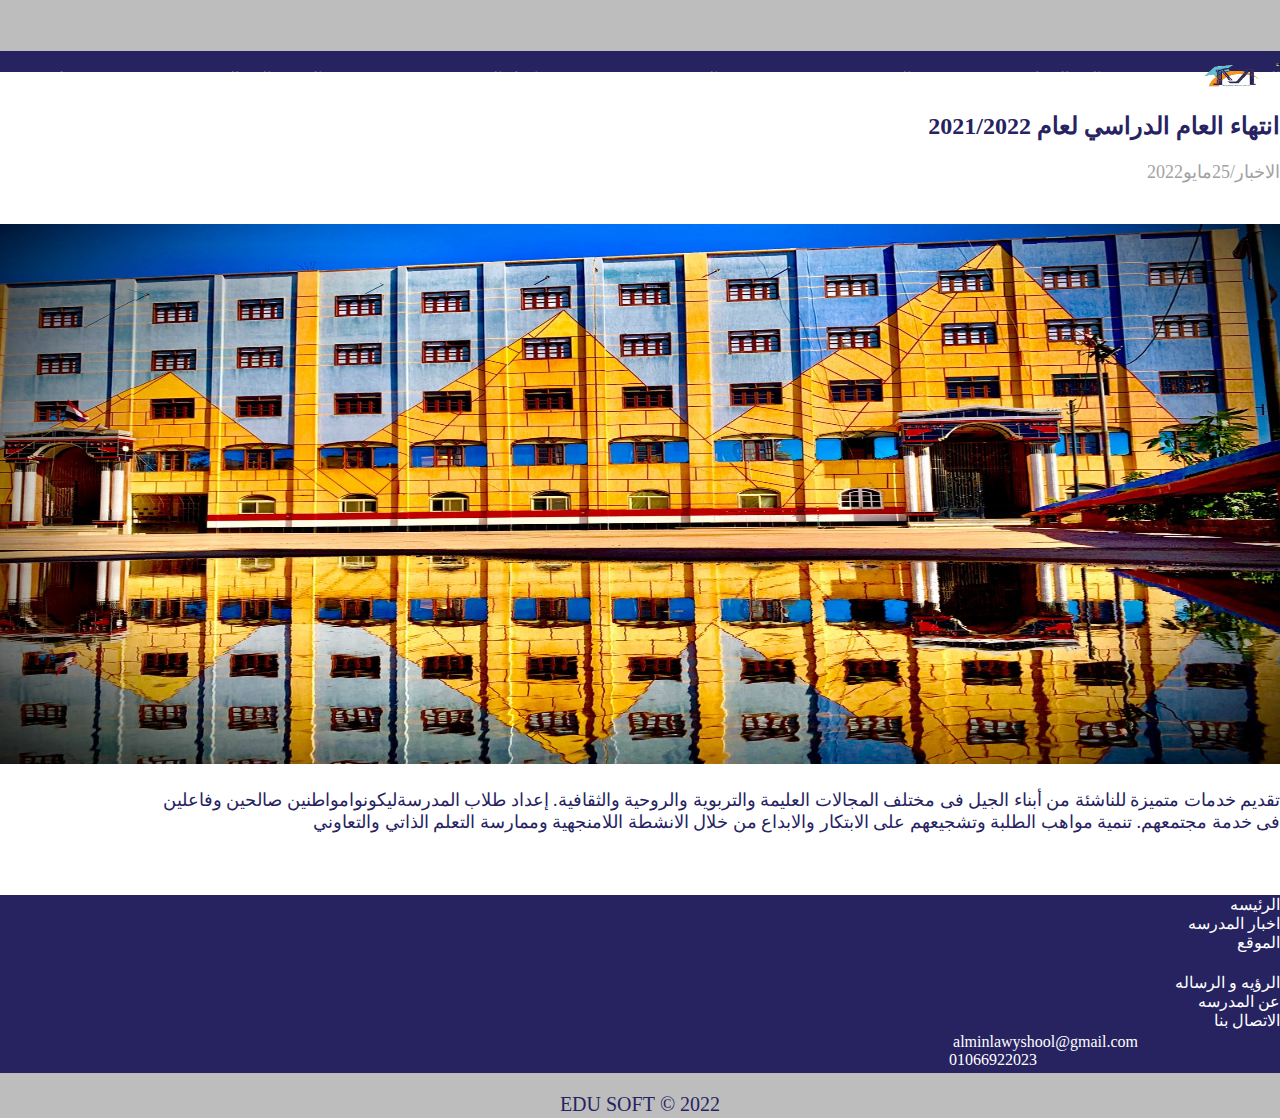
<file: news-details3.html>
<!DOCTYPE html>
<html lang="en">
<head>
    <meta charset="UTF-8">
    <meta http-equiv="X-UA-Compatible" content="IE=edge">
    <meta name="viewport" content="width=device-width, initial-scale=1.0">
    <title>مدرسه المنيلاوي</title>

    <link href="https://cdn.jsdelivr.net/npm/bootstrap@5.0.2/dist/css/bootstrap.min.css" rel="stylesheet" integrity="sha384-EVSTQN3/azprG1Anm3QDgpJLIm9Nao0Yz1ztcQTwFspd3yD65VohhpuuCOmLASjC" crossorigin="anonymous">
    <link rel="stylesheet" href="https://cdnjs.cloudflare.com/ajax/libs/font-awesome/6.1.1/css/all.min.css" integrity="sha512-KfkfwYDsLkIlwQp6LFnl8zNdLGxu9YAA1QvwINks4PhcElQSvqcyVLLD9aMhXd13uQjoXtEKNosOWaZqXgel0g==" crossorigin="anonymous" referrerpolicy="no-referrer" />
    <link rel="stylesheet" href="css/style.css">
</head>
<body>

    <nav class="navbar navbar-light " style="height:50px; background-color: #bdbdbd;">
        <div class="container">
            <ul class="d-flex">
                <li style="list-style: none;"><a href="" style="margin-right: 10px;"><i class="fa-brands fa-facebook" style="color: #272361;"></i></a></li>
                <li style="list-style: none;"><a href="" style="margin-right: 10px;"><i class="fa-brands fa-whatsapp" style="color: #272361;"></i></a></li>
                <li style="list-style: none;"><a href="" style="margin-right: 10px;"><i class="fa-solid fa-envelope"  style="color: #272361;"></i></a></li>
                <!-- <li style="list-style: none;"><a href="" style="margin-right: 10px;"><i class="fa-solid fa-phone"     style="color: #272361;"></i></a></li> -->
            </ul>
            <!-- /////////////// -->
            <a class="navbar-brand" href="index.html">
                <img src="images/logo.png" alt="" width="100" height="40">
            </a>
          <!-- //////////////////// -->
        </div>
      </nav>

      <!-- /////////////////////////nav////////////////////////// -->

      <nav class="navbar navbar-expand-lg navbar-light  " style="background-color: #272361;">
        <div class="container-fluid">
          <!-- <a class="navbar-brand" href="#">Navbar</a> -->
          <button class="navbar-toggler" type="button" data-bs-toggle="collapse" data-bs-target="#navbarNavAltMarkup" aria-controls="navbarNavAltMarkup" aria-expanded="false" aria-label="Toggle navigation">
            <span class="navbar-toggler-icon"></span>
          </button>
          <div class="collapse navbar-collapse justify-content-center " id="navbarNavAltMarkup">
            <div class="navbar-nav align-items-end">
              <a class="nav-link active" href="index.html">الرئيسيه</a>
              <a class="nav-link " aria-current="page" href="contact.html">الاتصال بنا</a>
              <a class="nav-link" href="location.html">الموقع</a>
              <a class="nav-link" href="about.html">عن المدرسه</a>
              <a class="nav-link" href="news.html">اخبار المدرسه</a>
              <a class="nav-link" href="message.html">الرؤيه والرساله</a>
              <a class="nav-link" href="login.html"> تسجيل الدخول</a>
              
            </div>
          </div>
        </div>
      </nav>






           <!-- slide -->
     <div class="container news-page">
         <h2>انتهاء العام الدراسي لعام 2021/2022</h2>
         <p class="sub">الاخبار/25مايو2022</p>
         <img src="images/4.jpeg" alt="">
         <p>تقديم خدمات متميزة للناشئة من أبناء الجيل فى مختلف المجالات العليمة والتربوية والروحية والثقافية.
            إعداد طلاب المدرسةليكونوامواطنين صالحين وفاعلين<br> فى خدمة مجتمعهم.
            تنمية مواهب الطلبة وتشجيعهم على الابتكار والابداع من خلال الانشطة اللامنجهية وممارسة التعلم الذاتي والتعاوني</p>
     </div> 














      
      <!-- footer -->
<footer style="background-color:#272361; height: 100%;">
    <div class="container">
         <div class="row">
              <div class="col-md-6">
                  <div class="row">
                    <div class="col-md-3" style="margin-top: 20px;">
                      <a href="index.html" class="col-md-1" style="margin-left: 10px; text-decoration: none; color: #ffffff;">الرئيسه </a><br>
                      <a href="news.html" class="col-md-1" style="margin-left: 10px; text-decoration: none; color: #ffffff;">اخبار المدرسه</a><br>
                      <a href="location.html" class="col-md-1" style="margin-left: 10px; text-decoration: none; color: #ffffff;">الموقع</a>
                       </div>
                       <div class="col-md-3" style="margin-top: 20px;">
                        <a href="message.html" class="col-md-1" style="margin-left: 10px; text-decoration: none; color: #ffffff;">الرؤيه و الرساله</a><br>
                        <a href="about.html" class="col-md-1" style="margin-left: 10px; text-decoration: none; color: #ffffff;">عن المدرسه</a><br>
                        <a href="contact.html" class="col-md-1" style="margin-left: 10px; text-decoration: none; color: #ffffff;">الاتصال بنا</a>
                       </div>
                  </div>
              </div>
              <div class="col-md-6 foot-link">
                <a href="" class="test-foot1" style="text-decoration:none; color: #ffffff;">alminlawyshool@gmail.com<i class="fa-solid fa-envelope" style="color: #ffffff;"></i></a><br>
                <a href="" class="test-foot2" style="text-decoration:none; color: #ffffff;">01066922023<i class="fa-solid fa-phone" style="color: #ffffff; "></i></a>
           </div>
         </div>
    </div>
 </footer>


 <div class="end" style="background-color:#BDBDBD; width:100%">
  <p style="color:#272361; text-align: center; font-size: 20px;">2022 &copy;  EDU SOFT </p>
</div>
 
 
     <script src="https://cdn.jsdelivr.net/npm/@popperjs/core@2.9.2/dist/umd/popper.min.js" integrity="sha384-IQsoLXl5PILFhosVNubq5LC7Qb9DXgDA9i+tQ8Zj3iwWAwPtgFTxbJ8NT4GN1R8p" crossorigin="anonymous"></script>
     <script src="https://cdn.jsdelivr.net/npm/bootstrap@5.0.2/dist/js/bootstrap.min.js" integrity="sha384-cVKIPhGWiC2Al4u+LWgxfKTRIcfu0JTxR+EQDz/bgldoEyl4H0zUF0QKbrJ0EcQF" crossorigin="anonymous"></script>
 </body>
 </html>
</file>
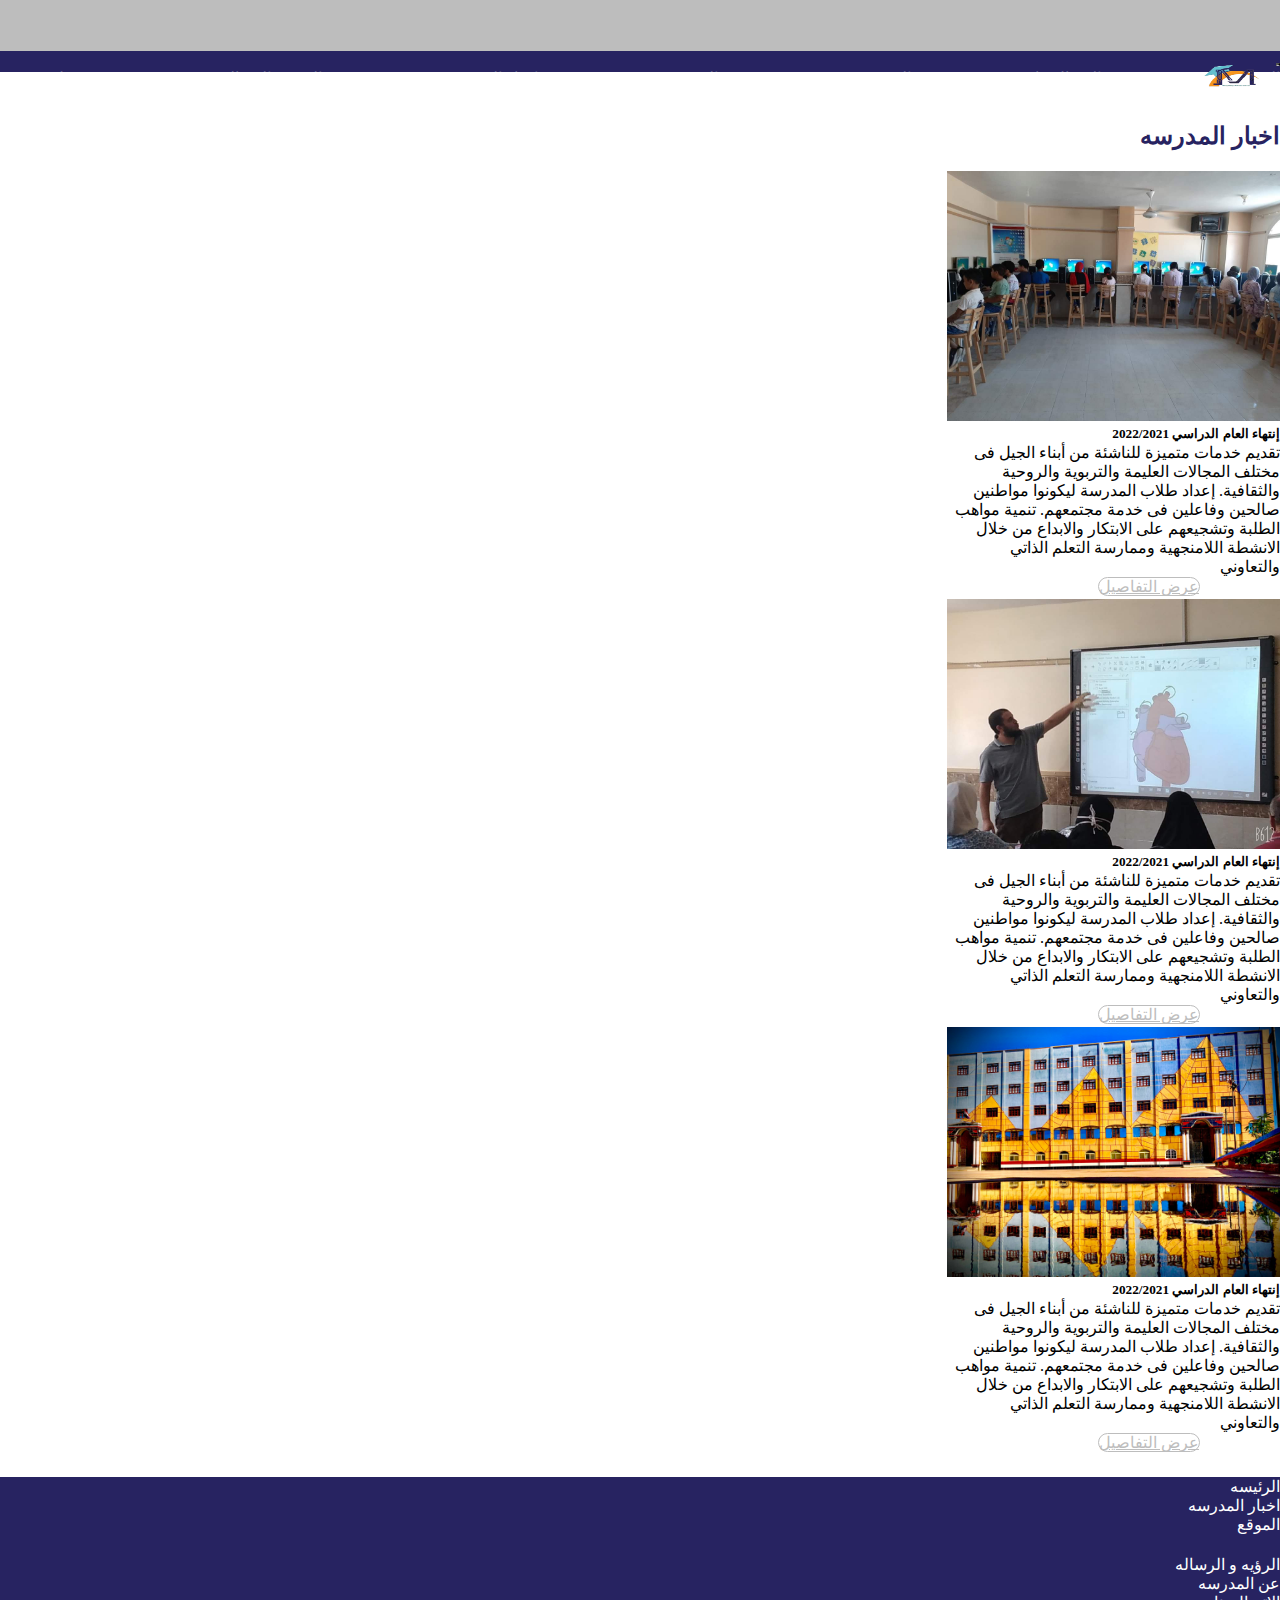
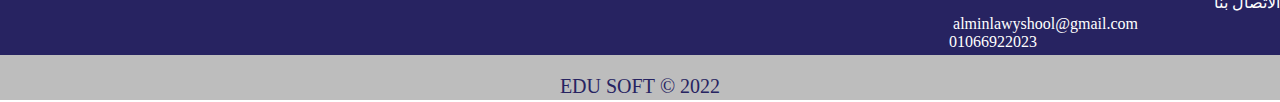
<file: news.html>
<!DOCTYPE html>
<html lang="en">
<head>
    <meta charset="UTF-8">
    <meta http-equiv="X-UA-Compatible" content="IE=edge">
    <meta name="viewport" content="width=device-width, initial-scale=1.0">
    <title>مدرسه المنيلاوي</title>

    <link href="https://cdn.jsdelivr.net/npm/bootstrap@5.0.2/dist/css/bootstrap.min.css" rel="stylesheet" integrity="sha384-EVSTQN3/azprG1Anm3QDgpJLIm9Nao0Yz1ztcQTwFspd3yD65VohhpuuCOmLASjC" crossorigin="anonymous">
    <link rel="stylesheet" href="https://cdnjs.cloudflare.com/ajax/libs/font-awesome/6.1.1/css/all.min.css" integrity="sha512-KfkfwYDsLkIlwQp6LFnl8zNdLGxu9YAA1QvwINks4PhcElQSvqcyVLLD9aMhXd13uQjoXtEKNosOWaZqXgel0g==" crossorigin="anonymous" referrerpolicy="no-referrer" />
    <link rel="stylesheet" href="css/style.css">
</head>
<body>

    <nav class="navbar navbar-light " style="height:50px; background-color: #bdbdbd;">
        <div class="container">
            <ul class="d-flex">
                <li style="list-style: none;"><a href="" style="margin-right: 10px;"><i class="fa-brands fa-facebook" style="color: #272361;"></i></a></li>
                <li style="list-style: none;"><a href="" style="margin-right: 10px;"><i class="fa-brands fa-whatsapp" style="color: #272361;"></i></a></li>
                <li style="list-style: none;"><a href="" style="margin-right: 10px;"><i class="fa-solid fa-envelope"  style="color: #272361;"></i></a></li>
                <!-- <li style="list-style: none;"><a href="" style="margin-right: 10px;"><i class="fa-solid fa-phone"     style="color: #272361;"></i></a></li> -->
            </ul>
            <!-- /////////////// -->
            <a class="navbar-brand" href="index.html">
                <img src="images/logo.png" alt="" width="100" height="40">
            </a>
          <!-- //////////////////// -->
        </div>
      </nav>

      <!-- /////////////////////////nav////////////////////////// -->

      <nav class="navbar navbar-expand-lg navbar-light  " style="background-color: #272361;">
        <div class="container-fluid">
          <!-- <a class="navbar-brand" href="#">Navbar</a> -->
          <button class="navbar-toggler" type="button" data-bs-toggle="collapse" data-bs-target="#navbarNavAltMarkup" aria-controls="navbarNavAltMarkup" aria-expanded="false" aria-label="Toggle navigation">
            <span class="navbar-toggler-icon"></span>
          </button>
          <div class="collapse navbar-collapse justify-content-center " id="navbarNavAltMarkup">
            <div class="navbar-nav align-items-end">
              <a class="nav-link active" href="index.html">الرئيسيه</a>
              <a class="nav-link " aria-current="page" href="contact.html">الاتصال بنا</a>
              <a class="nav-link" href="location.html">الموقع</a>
              <a class="nav-link" href="about.html">عن المدرسه</a>
              <a class="nav-link" href="news.html">اخبار المدرسه</a>
              <a class="nav-link" href="message.html">الرؤيه والرساله</a>
              <a class="nav-link" href="login.html"> تسجيل الدخول</a>
              
            </div>
          </div>
        </div>
      </nav>








     <secction class="news">
      <div class="container">
        <h2>اخبار المدرسه</h2>
        <div class="row">
           <div class="col-md-4">
            <div class="card" style="width: 20.8333rem;">
              <img src="images/2.jpeg" class="card-img-top" alt="...">
              <div class="card-body">
                <h5 class="card-title">إنتهاء العام الدراسي 2022/2021</h5>
                <p class="card-text">تقديم خدمات متميزة للناشئة من أبناء الجيل فى مختلف المجالات العليمة والتربوية والروحية والثقافية. إعداد طلاب المدرسة ليكونوا مواطنين صالحين وفاعلين فى خدمة مجتمعهم. تنمية مواهب الطلبة وتشجيعهم على الابتكار والابداع من خلال الانشطة اللامنجهية وممارسة التعلم الذاتي والتعاوني</p>
                <a href="news-details.html" class="btn btn-primary" style="margin-right: 80px; border-radius: 10px; background-color:transparent; color: #bdbdbd; border: 1px solid #bdbdbd;">عرض التفاصيل</a>
              </div>
            </div>
           </div>
           <div class="col-md-4">
            <div class="card" style="width: 20.8333rem;">
              <img src="images/3.jpeg" class="card-img-top" alt="...">
              <div class="card-body">
                <h5 class="card-title">إنتهاء العام الدراسي 2022/2021</h5>
                <p class="card-text">تقديم خدمات متميزة للناشئة من أبناء الجيل فى مختلف المجالات العليمة والتربوية والروحية والثقافية. إعداد طلاب المدرسة ليكونوا مواطنين صالحين وفاعلين فى خدمة مجتمعهم. تنمية مواهب الطلبة وتشجيعهم على الابتكار والابداع من خلال الانشطة اللامنجهية وممارسة التعلم الذاتي والتعاوني</p>
                <a href="news-details2.html" class="btn btn-primary" style="margin-right: 80px; border-radius: 10px; background-color:transparent; color: #bdbdbd; border: 1px solid #bdbdbd;">عرض التفاصيل</a>
              </div>
            </div>
           </div>
           <div class="col-md-4">
            <div class="card" style="width: 20.8333rem;">
              <img src="images/4.jpeg" class="card-img-top" alt="...">
              <div class="card-body">
                <h5 class="card-title">إنتهاء العام الدراسي 2022/2021</h5>
                <p class="card-text">تقديم خدمات متميزة للناشئة من أبناء الجيل فى مختلف المجالات العليمة والتربوية والروحية والثقافية. إعداد طلاب المدرسة ليكونوا مواطنين صالحين وفاعلين فى خدمة مجتمعهم. تنمية مواهب الطلبة وتشجيعهم على الابتكار والابداع من خلال الانشطة اللامنجهية وممارسة التعلم الذاتي والتعاوني</p>
                <a href="news-details3.html" class="btn btn-primary" style="margin-right: 80px; border-radius: 10px; background-color:transparent; color: #bdbdbd; border: 1px solid #bdbdbd;">عرض التفاصيل</a>
              </div>
            </div>
           </div>
        </div>
      </div>
  </secction>










      <!-- footer -->
<footer style="background-color:#272361; height: 100%;">
    <div class="container">
         <div class="row">
              <div class="col-md-6">
                  <div class="row">
                    <div class="col-md-3" style="margin-top: 20px;">
                      <a href="index.html" class="col-md-1" style="margin-left: 10px; text-decoration: none; color: #ffffff;">الرئيسه </a><br>
                      <a href="news.html" class="col-md-1" style="margin-left: 10px; text-decoration: none; color: #ffffff;">اخبار المدرسه</a><br>
                      <a href="location.html" class="col-md-1" style="margin-left: 10px; text-decoration: none; color: #ffffff;">الموقع</a>
                       </div>
                       <div class="col-md-3" style="margin-top: 20px;">
                        <a href="message.html" class="col-md-1" style="margin-left: 10px; text-decoration: none; color: #ffffff;">الرؤيه و الرساله</a><br>
                        <a href="about.html" class="col-md-1" style="margin-left: 10px; text-decoration: none; color: #ffffff;">عن المدرسه</a><br>
                        <a href="contact.html" class="col-md-1" style="margin-left: 10px; text-decoration: none; color: #ffffff;">الاتصال بنا</a>
                       </div>
                  </div>
              </div>
              <div class="col-md-6 foot-link">
                <a href="" class="test-foot1" style="text-decoration:none; color: #ffffff;">alminlawyshool@gmail.com<i class="fa-solid fa-envelope" style="color: #ffffff;"></i></a><br>
                <a href="" class="test-foot2" style="text-decoration:none; color: #ffffff;">01066922023<i class="fa-solid fa-phone" style="color: #ffffff; "></i></a>
           </div>
         </div>
    </div>
 </footer>


 <div class="end" style="background-color:#BDBDBD; width:100%">
  <p style="color:#272361; text-align: center; font-size: 20px;">2022 &copy;  EDU SOFT </p>
</div>
 
 
     <script src="https://cdn.jsdelivr.net/npm/@popperjs/core@2.9.2/dist/umd/popper.min.js" integrity="sha384-IQsoLXl5PILFhosVNubq5LC7Qb9DXgDA9i+tQ8Zj3iwWAwPtgFTxbJ8NT4GN1R8p" crossorigin="anonymous"></script>
     <script src="https://cdn.jsdelivr.net/npm/bootstrap@5.0.2/dist/js/bootstrap.min.js" integrity="sha384-cVKIPhGWiC2Al4u+LWgxfKTRIcfu0JTxR+EQDz/bgldoEyl4H0zUF0QKbrJ0EcQF" crossorigin="anonymous"></script>
 </body>
 </html>
</file>
<file: css/style.css>
*
{
    padding: 0;
    margin: 0;
    border-bottom: 1px solid transparent;
    max-width: 100%;
}

body
{
    direction: rtl;
}

 


.navbar-light .navbar-toggler-icon
{
    background-image: url('../images/icons8-menu-50.png');
}




.navbar-nav
{
    float: right;
}

.navbar-light .navbar-nav .nav-link.active
{
    color: #ffffff;
}

.navbar-light .navbar-nav .nav-link
{
    color: #ffffff;
    /* padding: 10px 90px 10px 90px; */
    margin-left: 120px;
}



/* slide */

.sect-slide
{
    height: 500px;
    background-image: url("../images/8.jpeg");
    background-position: center;
    background-size: cover;
    background-repeat: no-repeat;
    box-shadow:inset 0 0 0 2000px rgba(47, 47, 47, 0.314)
}

.slide-item h2
{
    /* position: absolute; */
    /* top: 200px;
    right: 670px; */
    padding-top: 135px;
    padding-right: 550px;
    color: #ffffff;
    font-size: 40px;
    font-weight: 900;
}

.slide-item p
{
    /* position: absolute; */
    /* top: 250px;
    right: 600px; */
    padding-right: 500px;
    color: #ffffff;
    font-size: 50px;
    font-weight: 900;
}


/* message */

.message
{
    margin-top: 50px;
}
.message h2
{
    color: #272361;
}
.message p
{
    width: 80%;
    color: #272361;
    font-size: 20px;
}

/* vision */

.vision
{
    margin-top: 50px;
}
.vision h2
{
    color: #272361;
}
.vision p
{
    width: 80%;
    color: #272361;
    font-size: 20px;
}

/* about */
.about img
{
    max-width: 90%;
    padding-top: 20px;
}
.about h2
{
    color: #ffffff;
    padding-top: 30px;
}
.about p
{
    color: #ffffff;
    width: 90%;
    font-size: 18px;
}

/* news */

.news h2
{
    margin-top: 50px;
    margin-bottom: 20px;
    color: #272361; 
}

/* gallery */

.gallery h2
{
    margin-top: 30px;
    margin-bottom: 20px;
    color: #272361;
}

.gallery img 
{
    filter: grayscale(100%);
    transition: 1s;
    max-width: 280px;
    max-height: 205px;
    margin-bottom: 20px;
}

.gallery img:hover 
{
    filter: grayscale(0);
    transform: scale(1.1);
}

.more-btn
{
    background-color:transparent;
    color:#272361;
    border:1px solid #272361;
    border-radius: 20px; margin-right: 600px;
    width: 10%; margin-top: 20px;
    margin-bottom: 30px;
}



/*///////////////////////////////////////////// news-page/////////////////////////////////////////// */

.news-page h2
{
     margin-top: 40px;
     margin-bottom: 10px;
     color: #272361;
}

.news-page img 
{
    width: 100%;
    height: 60vh;
}

.news-page .sub 
{
   color: #a2a2a2;
   margin-bottom: 40px;
}

.news-page p 
{
   color: #272361;
   margin-top: 20px;
   margin-bottom: 40px;
   font-size: 18px;
}


/* //////////////////////////////////////////////////////message-page/////////////////////////////////////// */

.message-page img
{
     width: 100%;
     margin-bottom: -180px;
}

.message-page .message h2
{
    color: #272361;
    margin-top: 10px;
    margin-bottom: 30px;
}

.message-page .message p
{
    color: #2723619a;
    margin-top: 10px;
}

.message-page .vision h2
{
    color: #272361;
    margin-top: 10px;
    margin-bottom: 30px;
}

.message-page .vision p
{
    color: #2723619a;
    margin-top: 10px;
    margin-bottom: 40px;
}


/* ////////////////////////////////////////////about-page/////////////////////////////// */

.about-page img 
{
    width: 100%;
    margin-top: 8px;
    margin-bottom: 10px;
}
.about-page h2
{
    color: #272361;
    margin-top: 40px;
}

.about-page p 
{
    color: #2723619a;
    margin-top: 5px;
    font-size: 25px;
}

/* /////////////////////////////////////////////////location-page ///////////////////////////////// */

.location-page h2 
{
    color: #272361;
    margin-top: 30px;
}

.location-page p 
{
    color: #2723619a;
    margin-top: 5px;
    margin-bottom: 20px;
}


/* contact page */
.contact-page h4 
{
    margin-right: 12px;
}
.save-btn
{
    color:#272361;
     border:1px solid #272361;
      border-radius: 15px;
       width: 10%;
       margin-right: 400px;
        margin-top: 20px;
}


/* login page */

.save-login
{
    color:#272361;
     border:1px solid #272361;
      border-radius: 15px;
       width: 30%;
       margin-right: 40px;
        margin-bottom: 20px;
}

.test-foot1
{
    margin-right: 142px;
}

.foot-link a i 
{
    margin-top: 40px;
}

.test-foot2
{
    margin-right: 243px;
}

.end
{
    /* padding-top: 35px; */
    background-color:#BDBDBD;
     width:100%;
}

.end p 
{
    padding-top: 20px;
    color:#272361;
    text-align: center;
    font-size: 20px;
}







/* pop up */

/* /////////////////////////////////////// */


/* media */





@media (max-width: 768px)
{
    html,
    body {
                width: 100%;
                height: 100%;
                margin: 0;
                overflow-x: hidden;
                position: absolute;
                top: 0;
                left: 0;
    }

    .navbar-nav {
        direction: ltr;
    }

    .navbar-light .navbar-nav .nav-link
    {
        margin-left: 0;
    }
    .slide-item h2
    {
        width: 100%;
        padding-top: 135px;
        padding-right: 100px;
    }
    .slide-item p
    {
    padding-right: 95px;
    color: #ffffff;
    font-size: 30px;
    font-weight: 900;
   }

   .about img
   {
     padding-top: 30px;
     width: 100%;
     margin-right: 10px;
   }

   .more-btn
   {
       display: none;
   }

   footer 
   {
       height: 40% !important;
   }

   /* message page */
   .message-page img
   {
       margin-bottom: -60px;
   }

   /* contact page */
   .contact-page a
   {
       font-size: 12px;
   }
   .save-btn
    {
      border-radius: 10px;
       width: 20%; 
       margin-right: 40px;
        margin-top: 20px;
    }  

    /* login */
    .save-login
{
       width: 35%;
}

.download img 
{
    margin-bottom: 20px;
}

.col-md-4
{
    margin-top: 30px;
}

.gallery img 
{
    filter: grayscale(100%);
    transition: 1s;
    max-width: 280px;
    max-height: 205px;
    margin-bottom: 20px;
}


}


@media (max-width: 450px)
{
    html,
    body {
                width: 100%;
                height: 100%;
                margin: 0;
                overflow-x: hidden;
                position: absolute;
                top: 0;
                left: 0;
                border: none;
    }

    .navbar-brand
    {
       margin-top: -5px;
    }

    .navbar-brand img 
    {
        width: 100px;
        height: 40px;
    }

.end
{
    padding-top: 10px;
    background-color:#BDBDBD;
     width:100%;
}

.end p 
{
    margin-top: 16px;
    color:#272361;
    text-align: center;
    font-size: 20px;
}

.test-foot1
{
    position: absolute;
    margin-right: 131px;
    margin-top: 0px;
}

.foot-link a i 
{
    margin-top: 40px;
}

.test-foot2
{
    position: absolute;
    margin-right: 235px;
    margin-top: -57px;
}


}
</file>
